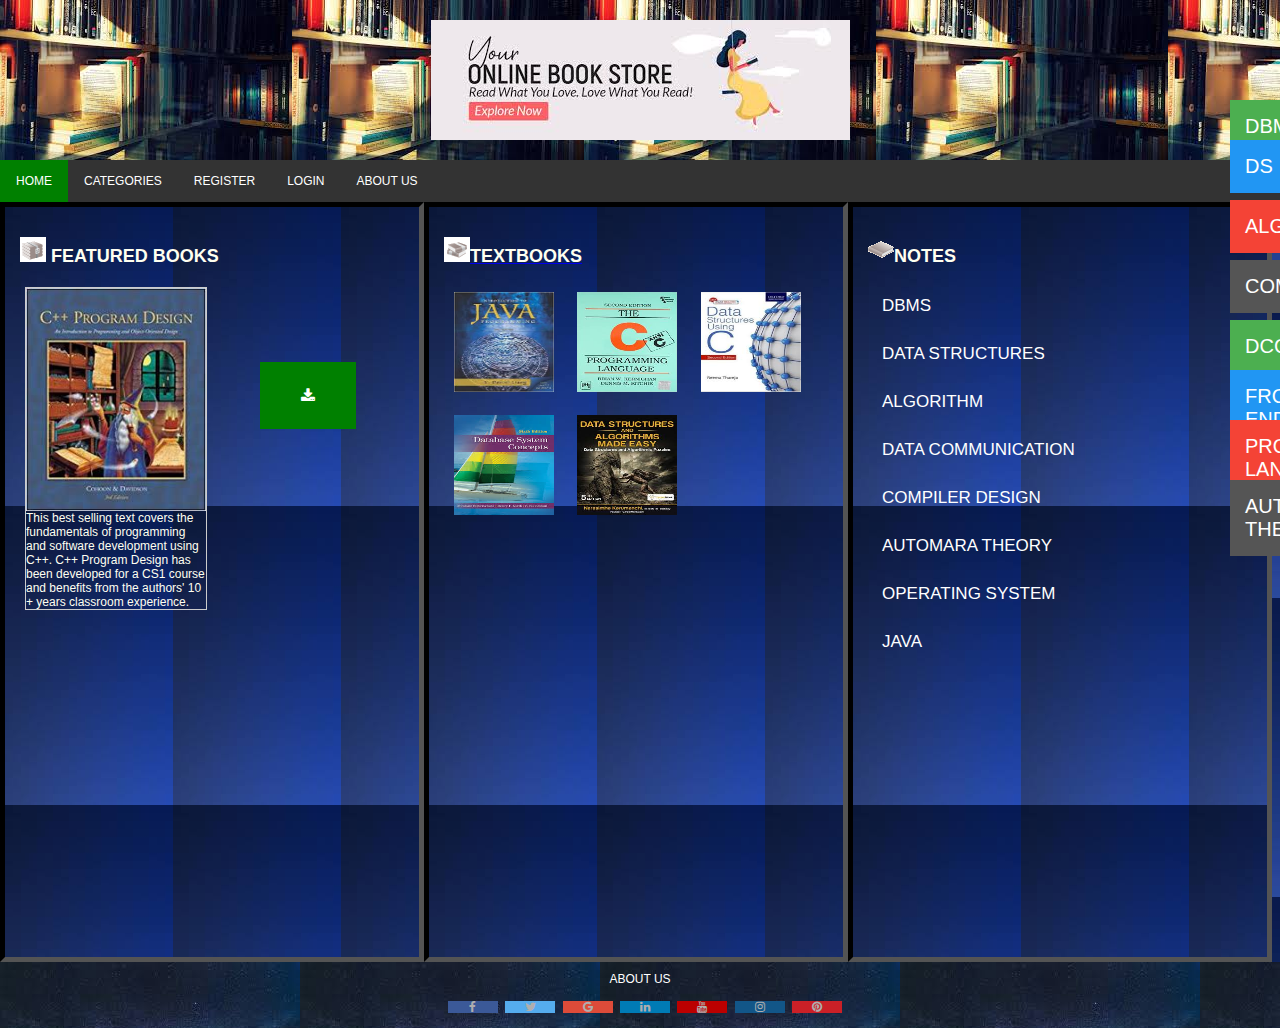
<file: index.html>
<html>
    <head>
        <meta http-equiv="Content-Type" content="text/html; charset=windows-1252" />
        <meta name="viewport" content="width=device-width, initial-scale=1">
        <title>book store</title>
        <link rel="stylesheet" type="text/css" href="style.css" />
        <link rel="stylesheet" href="https://cdnjs.cloudflare.com/ajax/libs/font-awesome/4.7.0/css/font-awesome.min.css">
        
    </head>
    <body >
        <div id=wrap>
            <div class="header">
                
                <a href="index.html">
                <img src="logo.jpg">
                </a>
                
                
            
            </div>
            <div id="menu">
                <ul>
                    <li><a class="active" href="#home">HOME</a></li>
                    <li class="dropdown1"><a  href="dbms.html" class="dropbtn1">CATEGORIES</a>
                      <div class="dropdown-content1">
                        <a href="bscatrgories1.html">PROGRAMMING AND DATA STRUCTURES</a>
                        <a href="bscategories2.html">NETWORKING</a>
                        <a href= "bscategories3.html">ALGORITHM</a>
                        <a href= "bscategories4.html">COMPILERS AND AUTOMATA THEORY</a>
                        <a href= "dbms.html">DATABASE MANAGEMENT SYSTEMS</a>
                      </div>
                    </li>
                    <li><a href="REGISTER.HTML">REGISTER</a></li>
                    <li><a href="login.html">LOGIN</a></li>
                    <li><a href="contactus.html">ABOUT US</a></li>   
                                 
                </ul>
                
            </div> 
            
        </div>  
        
        <div class="row" >
         
      
            <div class="column">
              <h2><img src="bullet1.gif" alt="" title="" /> FEATURED BOOKS </h2>
              <div class="gallery">
                
                  <img src="cohoon.jpg"  width="600" height="400">
                  
                <div class="desc">This best selling text covers the fundamentals of programming and software development using C++. C++ Program Design has been developed for a CS1 course and benefits from the authors' 10 + years classroom experience.</div>
                
              </div>
              
              
              <div class="gallery">
               
                  <img src="dccnwil.jpg"  width="600" height="400">
               
                <div class="desc">Data and Computer Communications, 10e, is a two-time winner of the best Computer Science and Engineering textbook </div>
              </div>
              
              <div class="gallery">
                
                  <img src="dsk.jpg" width="600" height="400">
                
                <div class="desc">Written by Narasimha Karumanchi, the book is an effective solution for complex data structures and algorithms. It contains various data structures and algorithm-related complex problems with appropriate solutions that are useful for readers studying computer science.</div>
              </div>

              <br>

                <div style="text-align:center">
                    <span class="dot"></span> 
                    <span class="dot"></span> 
                    <span class="dot"></span> 
                </div>

                <div class="center">
                  <button class="btn1"><a href="bscatrgories1.html"><i class="fa fa-download"></i></a</button>
                </div>
                
                  
                 
            </div>
            
            <div class="column">
              <h2><img src="bullet2.gif">TEXTBOOKS</h2>
              <div class="dropdown">
                <img src="java.jpg" width="100" height="100">
                <div class="dropdown-content">
                <img src="java.jpg"  width="300" height="200">
                <div class="desc"><a href ="https://www.academia.edu/39285955/Intro_To_Java_Programming_Comprehensive_Version_10th_Edition_by_Y._Daniel_Liang"> CLICK HERE TO DOWNLOAD </a></div>
                </div>
              </div>  
                <div class="dropdown">
                    <img src="c.jpg" width="100" height="100">
                    <div class="dropdown-content">
                    <img src="c.jpg"  width="300" height="200">
                    <div class="desc"><a href="https://docs.google.com/viewer?a=v&pid=sites&srcid=ZGVmYXVsdGRvbWFpbnxhc2hpa2FtYXRpbnxneDo2YmM0ZWYyOTJkMjBlYWNi"> CLICK HERE TO DOWNLOAD </a></div>
                </div>
                </div>
                <div class="dropdown">
                        <img src="ds.jpg" width="100" height="100">
                        <div class="dropdown-content">
                        <img src="ds.jpg"  width="300" height="200">
                        <div class="desc"><a href="https://www.academia.edu/28758384/Data_structures_using_c_2nd_reema_thareja">CLICK HERE TO DOWNLOAD</a></div>
                </div>
                </div>
                <div class="dropdown">
                            <img src="dbms.jpg" width="100" height="100">
                        <div class="dropdown-content">
                            <img src="dbms.jpg"  width="300" height="200">
                            <div class="desc"><a href="http://www.mim.ac.mw/books/Elmasri-Navathe-Fundamentals-of-Database-Systems-5th-Editi.pdf">CLICK HERE TO DOWNLOAD</a></div>
                         </div>
                </div>
                <div class="dropdown">
                  <img src="dsk.jpg" width="100" height="100">
                  <div class="dropdown-content">
                  <img src="dsk.jpg"  width="300" height="200">
                  <div class="desc"><a href="https://www.docdroid.net/ZPfHmS5/data-structures-and-algorithms-narasimha-karumanchi-pdf#page=17">CLICK HERE TO DOWNLOAD</a></div>
               </div>
               
               
      </div>
        
                 
            </div>
            
            <div class="column">
              <h2><img src="bullet3.gif">NOTES</h2>
              <div class="pill-nav">
                <a href="https://www.google.com/url?sa=t&rct=j&q=&esrc=s&source=web&cd=&cad=rja&uact=8&ved=2ahUKEwj3mPmoyeDpAhUmzzgGHaOlA40QFjAAegQIAhAB&url=http%3A%2F%2Fwww.svecw.edu.in%2FDocs%255CITIIBTechIISemLecDBMS.pdf&usg=AOvVaw05PPQbJNHbRSu-odI-Y6VM">DBMS</a>
                <a href="http://www.cs.yale.edu/homes/aspnes/classes/223/notes.pdf">DATA STRUCTURES</a>
                <a href="https://www.google.com/url?sa=t&rct=j&q=&esrc=s&source=web&cd=&cad=rja&uact=8&ved=2ahUKEwii5t3YyeDpAhVoyzgGHfQLD4IQFjAAegQIARAB&url=http%3A%2F%2Fwww.vssut.ac.in%2Flecture_notes%2Flecture1428551222.pdf&usg=AOvVaw1mnS5-jZsTdgdikXTqFzis">ALGORITHM</a>
                <a href="https://www.google.com/url?sa=t&rct=j&q=&esrc=s&source=web&cd=&cad=rja&uact=8&ved=2ahUKEwjZ4InlyeDpAhX8xTgGHXv8DlwQFjAAegQIBBAB&url=https%3A%2F%2Fwww.tutorialspoint.com%2Fdata_communication_computer_network%2Fdata_communication_computer_network_tutorial.pdf&usg=AOvVaw088_P0v_D37oZfYufuNfpu">DATA COMMUNICATION</a>
                <a href="https://www.google.com/url?sa=t&rct=j&q=&esrc=s&source=web&cd=&ved=2ahUKEwjk1a35yeDpAhXy4jgGHU_RCLoQFjAAegQIARAB&url=https%3A%2F%2Flecturenotes.in%2Fsubject%2F67%2Fcompiler-design-cd&usg=AOvVaw03YKPd_Gfq5UYayEIDRWU1">COMPILER DESIGN</a>
                <a href="https://www.google.com/url?sa=t&rct=j&q=&esrc=s&source=web&cd=&cad=rja&uact=8&ved=2ahUKEwigj72VyuDpAhXywzgGHTfLAeAQFjACegQIBBAB&url=http%3A%2F%2Fwww.vssut.ac.in%2Flecture_notes%2Flecture1428551440.pdf&usg=AOvVaw3wWSuNh7P1cpCQnmE0_w3n">AUTOMARA THEORY</a>
                <a href="https://www.google.com/url?sa=t&rct=j&q=&esrc=s&source=web&cd=&cad=rja&uact=8&ved=2ahUKEwjCzZamyuDpAhV0zDgGHQpoA3AQFjACegQIDBAB&url=http%3A%2F%2Fwww.vssut.ac.in%2Flecture_notes%2Flecture1423726024.pdf&usg=AOvVaw0aaENDgNVIkVwufXr6WgPu">OPERATING SYSTEM</a>
                <a href="https://www.google.com/url?sa=t&rct=j&q=&esrc=s&source=web&cd=&cad=rja&uact=8&ved=2ahUKEwifsoKyyuDpAhXBzjgGHbiND4gQFjABegQIARAB&url=https%3A%2F%2Fwww.iitk.ac.in%2Fesc101%2Fshare%2Fdownloads%2Fjavanotes5.pdf&usg=AOvVaw3OaawEvtWs-lC9eSAF4Zuh">JAVA</a>
              </div>
              <div id="mySidenav" class="sidenav">
                <a href="dbms.html" id="about">DBMS</a>
                <a href="bscatrgories.html " id="blog">DS</a>
                <a href="bscategories3.html" id="projects">ALGOIRTHMS</a>
                <a href="bscategories4.html" id="contact">COMPILERS</a>
                <a href="bscategories2.html" id="ABC">DCCN</a>
                <a href="https://www.w3schools.com/css/" id="DEF">FRONT END</a>
                <a href="bscatrgories1.html" id="GHI">PROGRAMMING LANGUAGES</a>
                <a href="bscategories4.html" id="JKL">AUTOMATA THEORY</a>
              </div>

              
              
        </div>
        </div>
        <div class="footer" >
          <div class="popup" onclick="myFunction()">ABOUT US
            <span class="popuptext" id="myPopup"><p>Vartika Chhavi(MCA/10003/18)<br> Nitya Narain(MCA/10018/18)<br>Anjli Xalxo(MCA/10008/18)<p></span>
          </div>
          
          
          <div class="left_footer">
            <a href="#" class="fa fa-facebook"></a>
            <a href="#" class="fa fa-twitter"></a>
            <a href="#" class="fa fa-google"></a>
            <a href="#" class="fa fa-linkedin"></a>
            <a href="#" class="fa fa-youtube"></a>
            <a href="#" class="fa fa-instagram"></a>
            <a href="#" class="fa fa-pinterest"></a>
          </div>
         
        <script>
            var slideIndex = 0;
            showSlides();
            
            function showSlides() {
              var i;
              var slides = document.getElementsByClassName("gallery");
              var dots = document.getElementsByClassName("dot");
              for (i = 0; i < slides.length; i++) {
                slides[i].style.display = "none";  
              }
              slideIndex++;
              if (slideIndex > slides.length) {slideIndex = 1}    
              for (i = 0; i < dots.length; i++) {
                dots[i].className = dots[i].className.replace(" active", "");
              }
              slides[slideIndex-1].style.display = "block";  
              dots[slideIndex-1].className += " active";
              setTimeout(showSlides, 2000); // Change image every 2 seconds
            }
            function myFunction() {
               var popup = document.getElementById("myPopup");
               popup.classList.toggle("show");
            }
        </script>     
                
                
                    
                


</body>


</html>
</file>
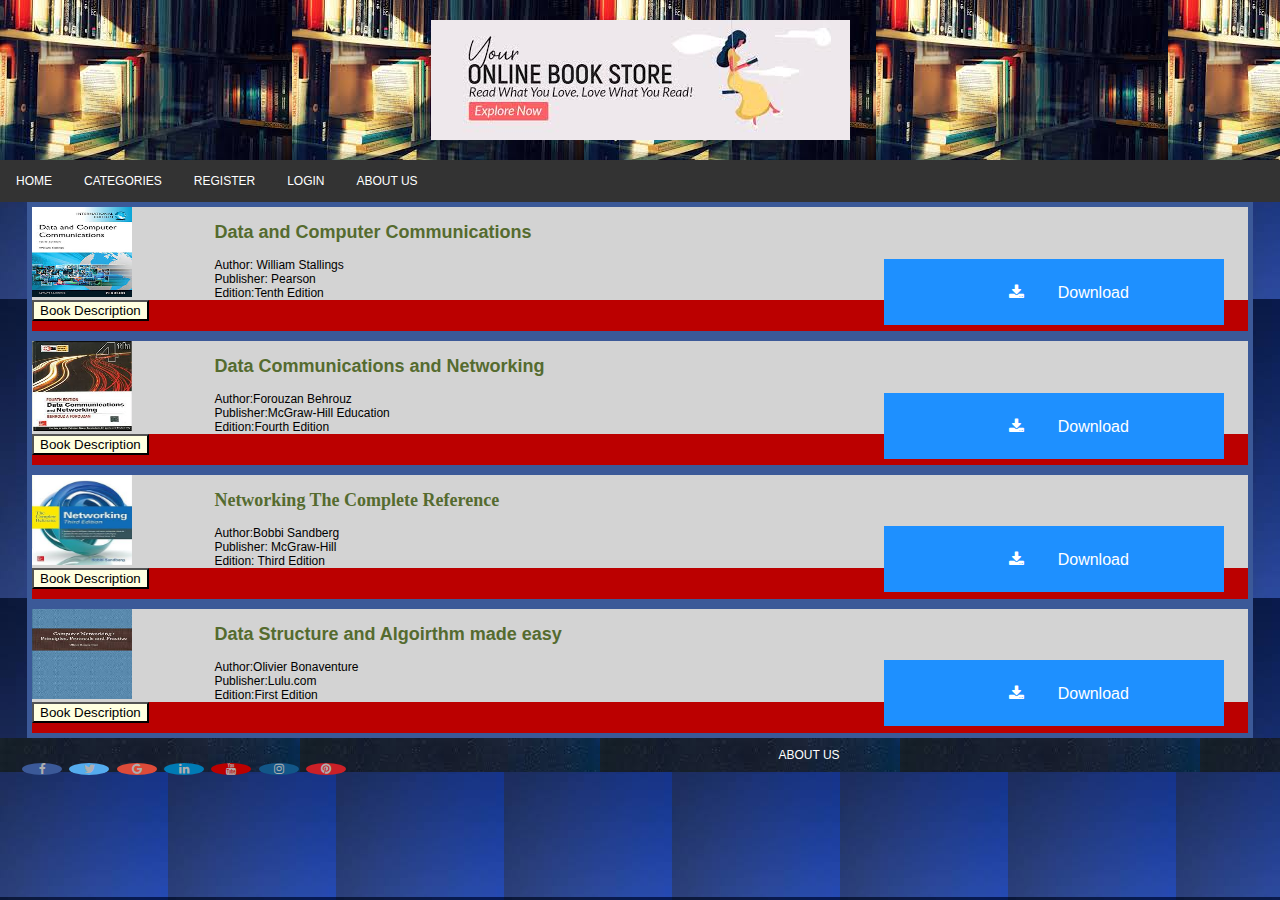
<file: bscategories2.html>
<html>
    <head>
        <meta http-equiv="Content-Type" content="text/html; charset=windows-1252" />
        <meta name="viewport" content="width=device-width,height=device-height initial-scale=1">
        <title>book store</title>
        <link rel="stylesheet" type="text/css" href="style.css" />
        <link rel="stylesheet" type="text/css" href="stylecategories.css" />

        <link rel="stylesheet" href="https://cdnjs.cloudflare.com/ajax/libs/font-awesome/4.7.0/css/font-awesome.min.css">
    </head>
    <body >
        <div id=wrap>
            <div class="header">
               
                <a href="index.html">
                <img src="logo.jpg">
            </a>    
            </div>
            <div id="menu">
                <ul>
                    <li><a href="index.html">HOME</a></li>
                    <li class="dropdown1"><a  href="bscatrgories.html" class="dropbtn1">CATEGORIES</a>
                      <div class="dropdown-content1">
                        <a href="bscatrgories1.html">PROGRAMMING AND DATA STRUCTURES</a>
                        <a class="active "href="bscategories2.html">NETWORKING</a>
                        <a href= "bscategories3.html">ALGORITHM</a>
                        <a href= "bscategories4.html">COMPILERS AND AUTOMATA THEORY</a>
                        <a href= "dbms.html">DATABASE MANAGEMENT SYSTEMS</a>
                      </div>
                    </li>
                    <li><a href="REGISTER.HTML">REGISTER</a></li>
                    <li><a href="login.html">LOGIN</a></li>
                    <li><a href="contactus.html">ABOUT US</a></li>   
                </ul>
            </div>     
        </div>  

               <div class="book">
                 <div class="bimage"><img src="dccnwil.jpg" width="100" height="90" ></div>
                   <div class="bdesc"><h2> Data and Computer Communications</h2> 
                    Author: William Stallings<br>
                    Publisher: Pearson<br>
                    Edition:Tenth Edition  </div>
                  <div class="click"> <button class="bttn" onclick="myFunction1()">Book Description</button>

                    <p id="demo1"></p>
                    
                    <script>
                    function myFunction1() {
                      document.getElementById("demo1").innerHTML = "Comprises of chapters on data communications, data networking and the internet, protocol architecture, transmission media, digital data etc "
                    }
                    </script>
    </div> 
                   <div class="bt"><a href="https://memberfiles.freewebs.com/00/88/103568800/documents/Data.And.Computer.Communications.8e.WilliamStallings.pdf" >
                    <button class="btn" ><i class="fa fa-download"></i> Download</button>
                   </a>
                  </div>
              </div>
                <div class="book">
                  <div class="bimage"><img src="netferozan.jpg" width="100" height="90"></div>
                        <div class="bdesc"><h2> Data Communications and Networking</h2> 
                          Author:Forouzan Behrouz<br>
                          Publisher:McGraw-Hill Education<br>
                          Edition:Fourth Edition  </div>
                        <div class="click"> <button class="bttn" onclick="myFunction2()">Book Description</button>
                          <p id="demo2"></p>
                          
                          <script>
                          function myFunction2() {
                            document.getElementById("demo2").innerHTML = "The book is essential for students specializing in Electrical Engineering and Computer Science Engineering"
                          }
                          </script>
          </div> 
                         <div class="bt"> <a href=" http://widi.lecturer.pens.ac.id/Teori/Komunikasi%20Data/Data%20Communications%20and%20Networking%20By%20Behrouz%20A.Forouzan.pdf">
                          <button class="btn"><i class="fa fa-download"></i> Download</button></a>
                </div>
                </div>
                   <div class="book">
                    <div class="bimage"><img src="netscomplete.jpg" width="100" height="90" ></div>
                      <div class="bdesc"><h2 class="last"> Networking The Complete Reference</h2> 
                       Author:Bobbi Sandberg<br>
                       Publisher: McGraw-Hill<br>
                       Edition: Third Edition  </div>
                     <div class="click"> <button class="bttn" onclick="myFunction3()">Book Description</button>
   
                       <p id="demo3"></p>
                       
                       <script>
                       function myFunction3() {
                         document.getElementById("demo3").innerHTML = "Build and administer high-performance networks of all sizes using the practical information in this detailed resource"
                       }
                       </script>
       </div> 
                      <div class="bt"><a href="http://index-of.co.uk/Networking/Networking%20The%20Complete%20Reference,%20Third%20Edition%20-%20Bobbi%20Sandberg.pdf" >
                       <button class="btn" ><i class="fa fa-download"></i> Download</button>
                      </a>
                     </div>
                    </div>
                    <div class="book">
                    <div class="bimage"><img src="netbona.jpg" width="100" height="90" ></div>
                      <div class="bdesc"><h2>Data Structure and Algoirthm made easy</h2> 
                       Author:Olivier Bonaventure<br>
                       Publisher:Lulu.com<br>
                       Edition:First Edition  </div>
                     <div class="click"> <button class="bttn" onclick="myFunction4()">Book Description</button>
   
                       <p id="demo4"></p>
                       
                       <script>
                       function myFunction4() {
                         document.getElementById("demo4").innerHTML = " This open textbook aims to fill the gap between the open-source implementations and the open-source network specifications "
                       }
                       </script>
       </div> 
                      <div class="bt"><a href=" https://resources.saylor.org/wwwresources/archived/site/wp-content/uploads/2012/02/Computer-Networking-Principles-Bonaventure-1-30-31-OTC1.pdf" >
                       <button class="btn" ><i class="fa fa-download"></i> Download</button>
                      </a>
                     </div>
                    </div>
    
                    <div class="footer" >
                      <div class="popup" onclick="myFunction()">ABOUT US
                        <span class="popuptext" id="myPopup"><p>VARTIKA CHHAVI(MCA/10003/18)<br> NITYA NARAIN(MCA/10018/18)<p></span>
                      </div>
                     
                      
                      <div class="left_footer">
                        <a href="#" class="fa fa-facebook"></a>
                        <a href="#" class="fa fa-twitter"></a>
                        <a href="#" class="fa fa-google"></a>
                        <a href="#" class="fa fa-linkedin"></a>
                        <a href="#" class="fa fa-youtube"></a>
                        <a href="#" class="fa fa-instagram"></a>
                        <a href="#" class="fa fa-pinterest"></a>
                      </div>
                      <script>
                        function myFunction() {
                        var popup = document.getElementById("myPopup");
                        popup.classList.toggle("show");
                        }
                       </script>
                
                
                    
                


</body>


</html>
</file>
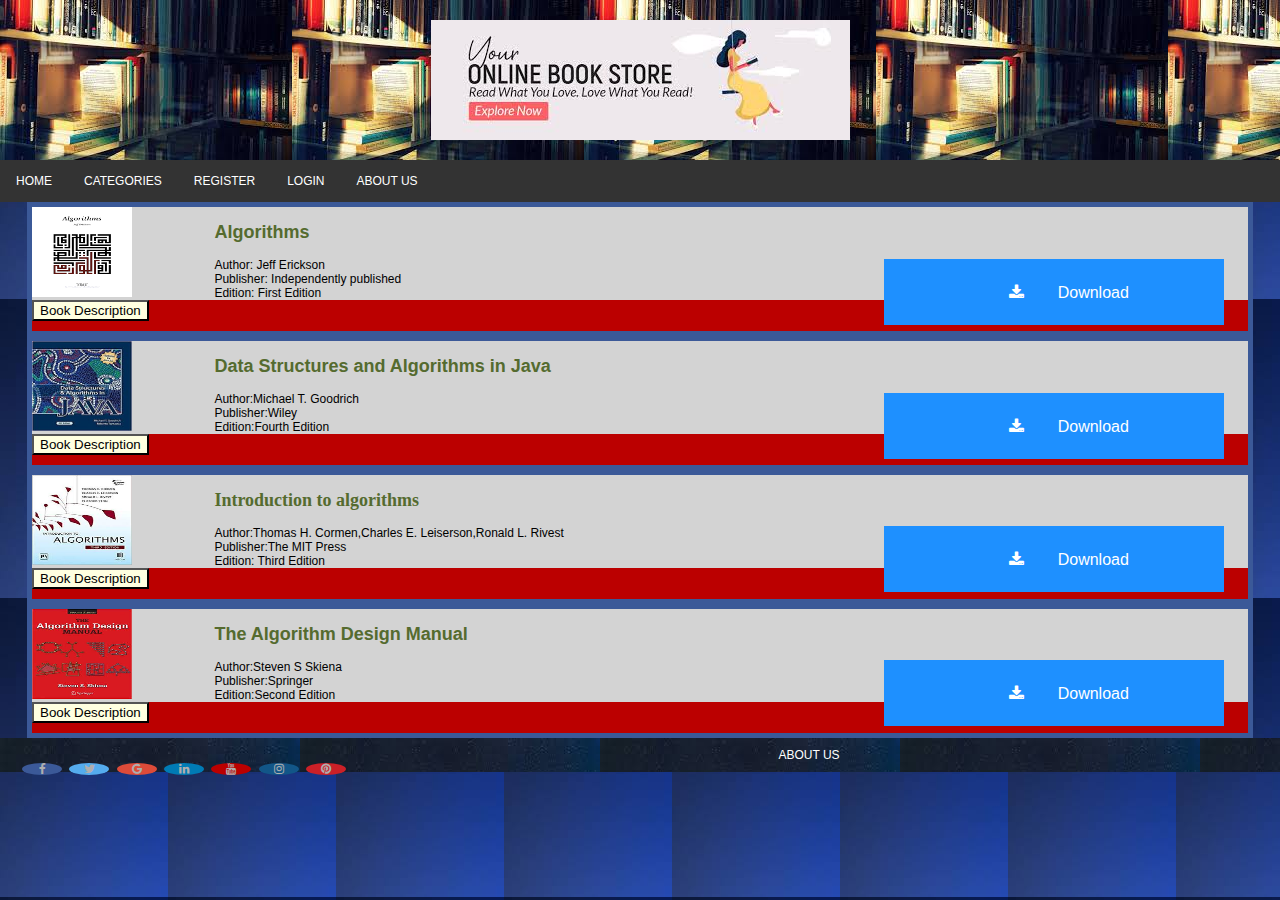
<file: bscategories3.html>
<html>
    <head>
        <meta http-equiv="Content-Type" content="text/html; charset=windows-1252" />
        <meta name="viewport" content="width=device-width, initial-scale=1">
        <title>book store</title>
        <link rel="stylesheet" type="text/css" href="style.css" />
        <link rel="stylesheet" type="text/css" href="stylecategories.css" />

        <link rel="stylesheet" href="https://cdnjs.cloudflare.com/ajax/libs/font-awesome/4.7.0/css/font-awesome.min.css">
    </head>
    <body >
        <div id=wrap>
            <div class="header">
               
                <a href="index.html">
                <img src="logo.jpg">
            </a>    
            </div>
            <div id="menu">
                <ul>
                    <li><a href="index.html">HOME</a></li>
                    <li class="dropdown1"><a  href="bscategories.html" class="dropbtn1">CATEGORIES</a>
                      <div class="dropdown-content1">
                        <a href="bscatrgories1.html">PROGRAMMING AND DATA STRUCTURES</a>
                        <a href="bscategories2.html">NETWORKING</a>
                        <a class="active"href= "bscategories3.html">ALGORITHM</a>
                        <a href= "bscategories4.html">COMPILERS AND AUTOMATA THEORY</a>
                        <a href= "dbms.html">DATABASE MANAGEMENT SYSTEMS</a>
                      </div>
                    </li>
                    <li><a href="REGISTER.HTML">REGISTER</a></li>
                    <li><a href="login.html">LOGIN</a></li>
                    <li><a href="contactus.html">ABOUT US</a></li>   
                </ul>
            </div>     
        </div>  

               <div class="book">
                 <div class="bimage"><img src="algojeff.png" width="100" height="90" ></div>
                   <div class="bdesc"><h2> Algorithms</h2> 
                    Author: Jeff Erickson<br>
                    Publisher: Independently published<br>
                    Edition: First Edition  </div>
                  <div class="click"> <button class="bttn" onclick="myFunction1()">Book Description</button>

                    <p id="demo1"></p>
                    
                    <script>
                    function myFunction1() {
                      document.getElementById("demo1").innerHTML = "This textbook is a wide-ranging, idiosyncratic treatise on the design and analysis of algorithms"
                    }
                    </script>
    </div> 
                   <div class="bt"><a href="https://jeffe.cs.illinois.edu/teaching/algorithms/book/Algorithms-JeffE.pdf" >
                    <button class="btn" ><i class="fa fa-download"></i> Download</button>
                   </a>
                  </div>
              </div>
                <div class="book">
                  <div class="bimage"><img src="algomichel.jpg" width="100" height="90"></div>
                        <div class="bdesc"><h2> Data Structures and Algorithms in Java</h2> 
                          Author:Michael T. Goodrich<br>
                          Publisher:Wiley<br>
                          Edition:Fourth Edition  </div>
                        <div class="click"> <button class="bttn" onclick="myFunction2()">Book Description</button>
                          <p id="demo2"></p>
                          
                          <script>
                          function myFunction2() {
                            document.getElementById("demo2").innerHTML = "Based on the object-oriented paradigm as the framework of choice for the design of data structures"
                          }
                          </script>
          </div> 
                         <div class="bt"> <a href="http://enos.itcollege.ee/~jpoial/algorithms/GT/Data%20Structures%20and%20Algorithms%20in%20Java%20Fourth%20Edition.pdf">
                          <button class="btn"><i class="fa fa-download"></i> Download</button></a>
                </div>
                </div>
                   <div class="book">
                    <div class="bimage"><img src="algocormen.jpg" width="100" height="90" ></div>
                      <div class="bdesc"><h2 class="last">Introduction to algorithms</h2> 
                       Author:Thomas H. Cormen,Charles E. Leiserson,Ronald L. Rivest<br>
                       Publisher:The MIT Press<br>
                       Edition: Third Edition  </div>
                     <div class="click"> <button class="bttn" onclick="myFunction3()">Book Description</button>
   
                       <p id="demo3"></p>
                       
                       <script>
                       function myFunction3() {
                         document.getElementById("demo3").innerHTML = "The book covers a broad range of algorithms in depth, yet makes their design and analysis accessible to all levels of readers"
                       }
                       </script>
       </div> 
                      <div class="bt"><a href="https://edutechlearners.com/download/Introduction_to_algorithms-3rd%20Edition.pdf" >
                       <button class="btn" ><i class="fa fa-download"></i> Download</button>
                      </a>
                     </div>
                    </div>
                    <div class="book">
                    <div class="bimage"><img src="algoskiena.jpg" width="100" height="90" ></div>
                      <div class="bdesc"><h2>The Algorithm Design Manual</h2> 
                       Author:Steven S Skiena<br>
                       Publisher:Springer<br>
                       Edition:Second Edition  </div>
                     <div class="click"> <button class="bttn" onclick="myFunction4()">Book Description</button>
   
                       <p id="demo4"></p>
                       
                       <script>
                       function myFunction4() {
                         document.getElementById("demo4").innerHTML = "Premier practical reference guide to algorithms for programmers, researchers, and students"
                       }
                       </script>
       </div> 
                      <div class="bt"><a href=" http://mimoza.marmara.edu.tr/~msakalli/cse706_12/SkienaTheAlgorithmDesignManual.pdf" >
                       <button class="btn" ><i class="fa fa-download"></i> Download</button>
                      </a>
                     </div>
                    </div>
    
                    <div class="footer" >
                      <div class="popup" onclick="myFunction()">ABOUT US
                        <span class="popuptext" id="myPopup"><p>VARTIKA CHHAVI(MCA/10003/18)<br> NITYA NARAIN(MCA/10018/18)<p></span>
                      </div>
                      
                      
                      <div class="left_footer">
                        <a href="#" class="fa fa-facebook"></a>
                        <a href="#" class="fa fa-twitter"></a>
                        <a href="#" class="fa fa-google"></a>
                        <a href="#" class="fa fa-linkedin"></a>
                        <a href="#" class="fa fa-youtube"></a>
                        <a href="#" class="fa fa-instagram"></a>
                        <a href="#" class="fa fa-pinterest"></a>
                      </div>
                      <script>
                        function myFunction() {
                        var popup = document.getElementById("myPopup");
                        popup.classList.toggle("show");
                        }
                       </script>
                
                
                    
                


</body>


</html>
</file>
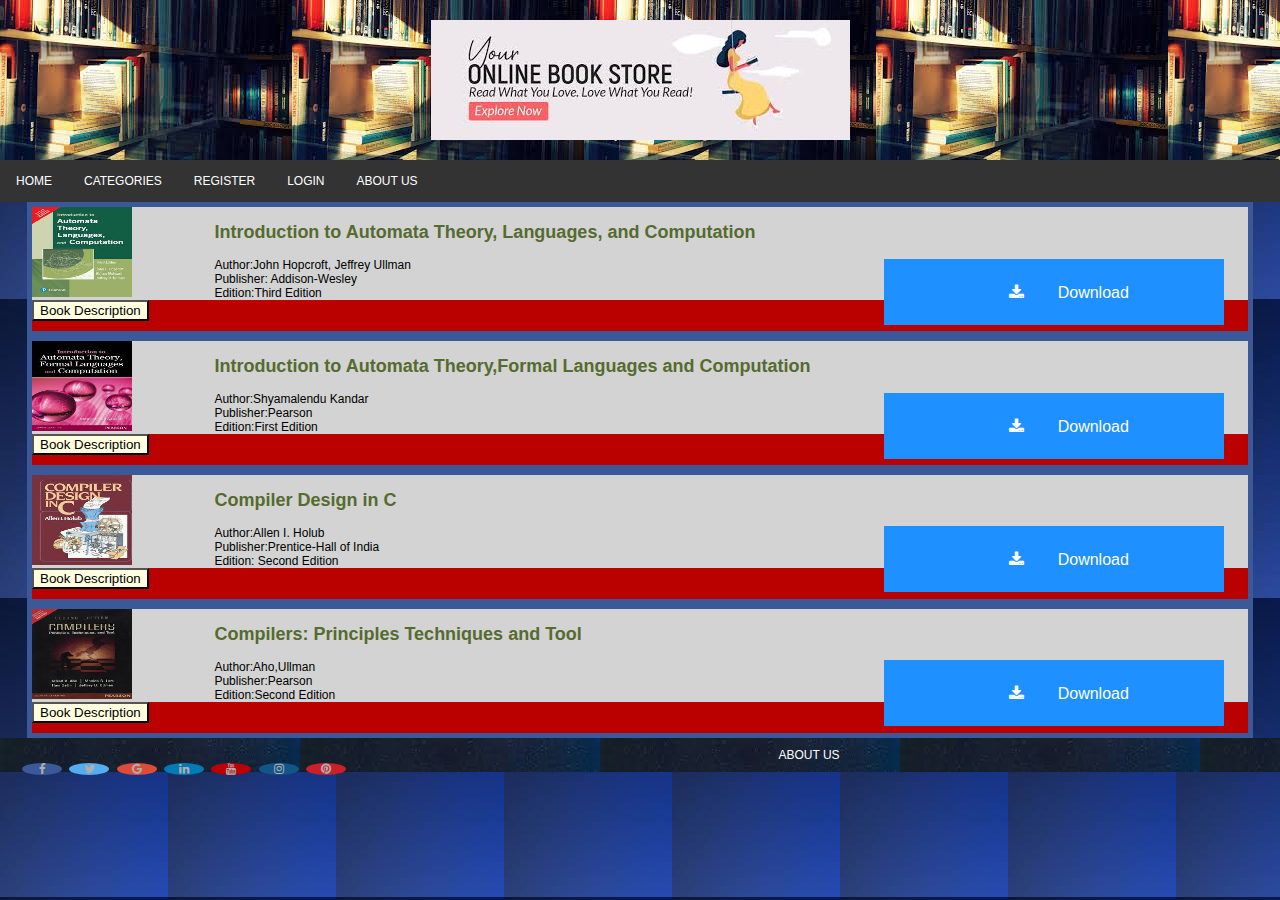
<file: bscategories4.html>
<html>
    <head>
        <meta http-equiv="Content-Type" content="text/html; charset=windows-1252" />
        <meta name="viewport" content="width=device-width, initial-scale=1">
        <title>book store</title>
        <link rel="stylesheet" type="text/css" href="style.css" />
        <link rel="stylesheet" type="text/css" href="stylecategories.css" />

        <link rel="stylesheet" href="https://cdnjs.cloudflare.com/ajax/libs/font-awesome/4.7.0/css/font-awesome.min.css">
    </head>
    <body >
        <div id=wrap>
            <div class="header">
               
                <a href="index.html">
                <img src="logo.jpg">
            </a>    
            </div>
            <div id="menu">
                <ul>
                    <li><a href="index.html">HOME</a></li>
                    <li class="dropdown1"><a  href="bscategories.html" class="dropbtn1">CATEGORIES</a>
                      <div class="dropdown-content1">
                        <a href="bscatrgories1.html">PROGRAMMING AND DATA STRUCTURES</a>
                        <a href="bscategories2.html">NETWORKING</a>
                        <a href= "bscategories3.html">ALGORITHM</a>
                        <a class="active"href= "bscategories4.html">COMPILERS AND AUTOMATA THEORY</a>
                        <a href= "dbms.html">DATABASE MANAGEMENT SYSTEMS</a>
                      </div>
                    </li>
                    <li><a href="REGISTER.HTML">REGISTER</a></li>
                    <li><a href="login.html">LOGIN</a></li>
                    <li><a href="contactus.html">ABOUT US</a></li>   
                </ul>
            </div>     
        </div>  

               <div class="book">
                 <div class="bimage"><img src="autoull.jpg" width="100" height="90" ></div>
                   <div class="bdesc"><h2> Introduction to Automata Theory, Languages, and Computation</h2> 
                    Author:John Hopcroft, Jeffrey Ullman <br>
                    Publisher: Addison-Wesley<br>
                    Edition:Third Edition  </div>
                  <div class="click"> <button class="bttn" onclick="myFunction1()">Book Description</button>

                    <p id="demo1"></p>
                    
                    <script>
                    function myFunction1() {
                      document.getElementById("demo1").innerHTML = "Present theoretical concepts in a concise and straightforward manner with the increase of hands-on, practical applications"
                    }
                    </script>
    </div> 
                   <div class="bt"><a href="https://cglab.ca/~michiel/TheoryOfComputation/TheoryOfComputation.pdf" >
                    <button class="btn" ><i class="fa fa-download"></i> Download</button>
                   </a>
                  </div>
              </div>
                <div class="book">
                  <div class="bimage"><img src="compi.jpg" width="100" height="90"></div>
                        <div class="bdesc"><h2>Introduction to Automata Theory,Formal Languages and Computation</h2> 
                          Author:Shyamalendu Kandar<br>
                          Publisher:Pearson<br>
                          Edition:First Edition  </div>
                        <div class="click"> <button class="bttn" onclick="myFunction2()">Book Description</button>
                          <p id="demo2"></p>
                          
                          <script>
                          function myFunction2() {
                            document.getElementById("demo2").innerHTML = "The book has a simplistic approach to topics like automata theory, formal languages and theory of computation and explains them exhaustively"
                          }
                          </script>
          </div> 
                         <div class="bt"> <a href="https://www.pearsoned.co.in/prc/book/shyamalendu-kandar-introduction-automata-theory-formal-languages-computation-1e--1/9788131793510">
                          <button class="btn"><i class="fa fa-download"></i> Download</button></a>
                </div>
                </div>
                   <div class="book">
                    <div class="bimage"><img src="coallen.jpg" width="100" height="90" ></div>
                      <div class="bdesc"><h2>Compiler Design in C</h2> 
                       Author:Allen I. Holub<br>
                       Publisher:Prentice-Hall of India<br>
                       Edition: Second Edition  </div>
                     <div class="click"> <button class="bttn" onclick="myFunction3()">Book Description</button>
   
                       <p id="demo3"></p>
                       
                       <script>
                       function myFunction3() {
                         document.getElementById("demo3").innerHTML = "Introduces the basics of compiler design using C"
                       }
                       </script>
       </div> 
                      <div class="bt"><a href="https://holub.com/goodies/compiler/compilerDesignInC.pdf" >
                       <button class="btn" ><i class="fa fa-download"></i> Download</button>
                      </a>
                     </div>
                    </div>
                      <div class="book">
                    <div class="bimage"><img src="coullman.jpg" width="100" height="90" ></div>
                      <div class="bdesc"><h2>Compilers: Principles Techniques and Tool</h2> 
                       Author:Aho,Ullman<br>
                       Publisher:Pearson<br>
                       Edition:Second Edition  </div>
                     <div class="click"> <button class="bttn" onclick="myFunction4()">Book Description</button>
   
                       <p id="demo4"></p>
                       
                       <script>
                       function myFunction4() {
                         document.getElementById("demo4").innerHTML = "The books comes with a complete front end and finding linearly independent solutions so as to have a better understanding of the subject."
                       }
                       </script>
       </div> 
                      <div class="bt"><a href="http://ce.sharif.edu/courses/94-95/1/ce414-2/resources/root/Text%20Books/Compiler%20Design/Alfred%20V.%20Aho,%20Monica%20S.%20Lam,%20Ravi%20Sethi,%20Jeffrey%20D.%20Ullman-Compilers%20-%20Principles,%20Techniques,%20and%20Tools-Pearson_Addison%20Wesley%20(2006).pdf" >
                       <button class="btn" ><i class="fa fa-download"></i> Download</button>
                      </a>
                     </div>
                    </div>
    
                    <div class="footer" >
                      <div class="popup" onclick="myFunction()">ABOUT US
                        <span class="popuptext" id="myPopup"><p>VARTIKA CHHAVI(MCA/10003/18)<br> NITYA NARAIN(MCA/10018/18)<p></span>
                      </div>
                      
                      
                      <div class="left_footer">
                        <a href="#" class="fa fa-facebook"></a>
                        <a href="#" class="fa fa-twitter"></a>
                        <a href="#" class="fa fa-google"></a>
                        <a href="#" class="fa fa-linkedin"></a>
                        <a href="#" class="fa fa-youtube"></a>
                        <a href="#" class="fa fa-instagram"></a>
                        <a href="#" class="fa fa-pinterest"></a>
                      </div>
                      <script>
                        function myFunction() {
                        var popup = document.getElementById("myPopup");
                        popup.classList.toggle("show");
                        }
                       </script>
                
                
                    
                


</body>


</html>
</file>
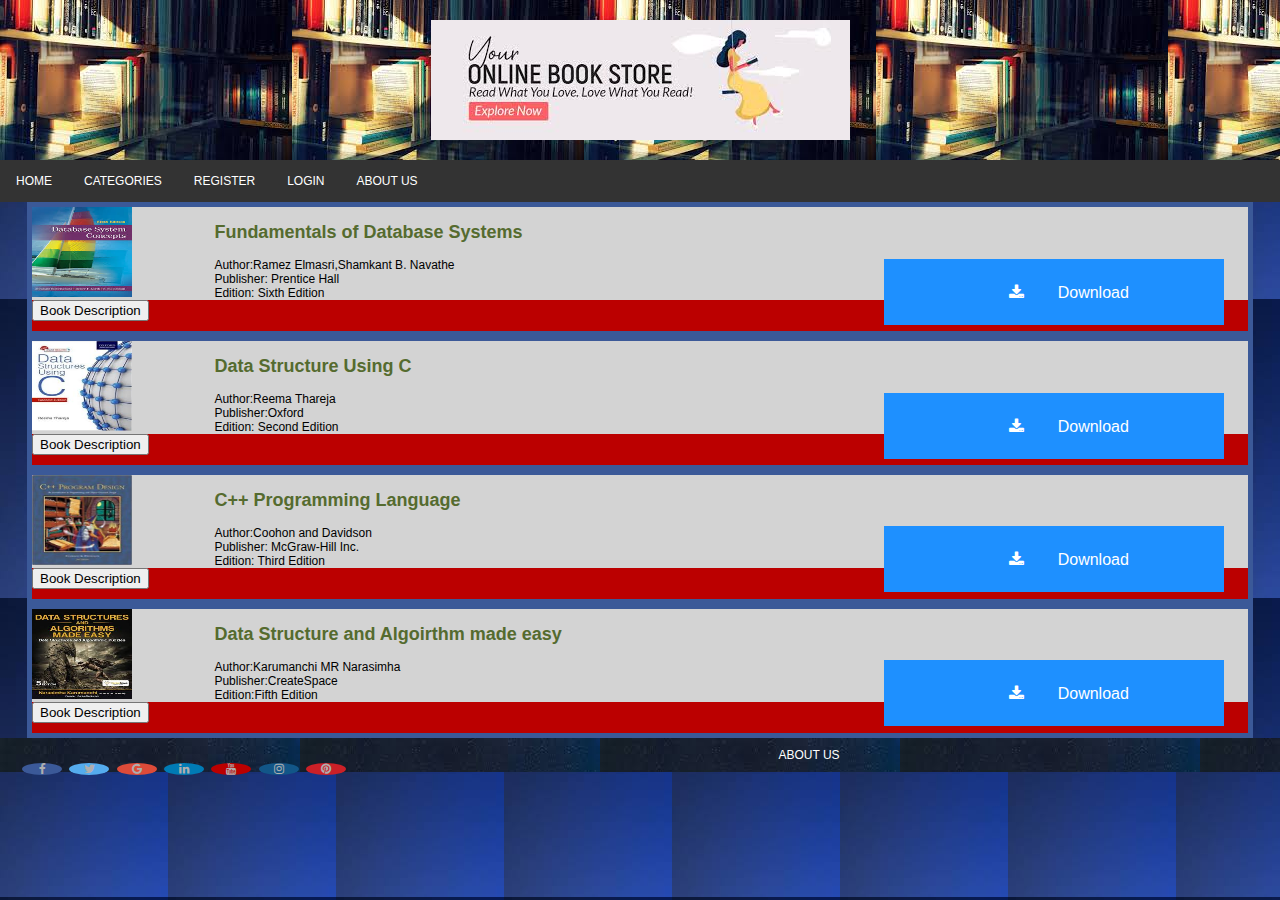
<file: bscatrgories.html>
<html>
    <head>
        <meta http-equiv="Content-Type" content="text/html; charset=windows-1252" />
        <meta name="viewport" content="width=device-width, initial-scale=1">
        <title>book store</title>
        <link rel="stylesheet" type="text/css" href="style.css" />
        <link rel="stylesheet" type="text/css" href="stylecategories.css" />

        <link rel="stylesheet" href="https://cdnjs.cloudflare.com/ajax/libs/font-awesome/4.7.0/css/font-awesome.min.css">
    </head>
    <body >
        <div id=wrap>
            <div class="header">
               
                <a href="index.html">
                <img src="logo.jpg">
            </a>    
            </div>
            <div id="menu">
                <ul>
                    <li><a href="index.html">HOME</a></li>
                    <li class="dropdown1"><a  href="bscategories.html" class="dropbtn1">CATEGORIES</a>
                      <div class="dropdown-content1">
                        <a href="bscatrgories1.html">PROGRAMMING AND DATA STRUCTURES</a>
                        <a href="bscategories2.html">NETWORKING</a>
                        <a href= "bscategories3.html">ALGORITHM</a>
                        <a href= "bscategories4.html">COMPILERS AND AUTOMATA THEORY</a>
                        <a href= "dbms.html">DATABASE MANAGEMENT SYSTEMS</a>
                      </div>
                    </li>
                    <li><a href="REGISTER.HTML">REGISTER</a></li>
                    <li><a href="login.html">LOGIN</a></li>
                    <li><a href="contactus.html">ABOUT US</a></li>   
                </ul>
            </div>     
        </div>  

               <div class="book">
                 <div class="bimage"><img src="dbms.jpg" width="100" height="90" ></div>
                   <div class="bdesc"><h2>Fundamentals of Database Systems</h2> 
                    Author:Ramez Elmasri,Shamkant B. Navathe<br>
                    Publisher: Prentice Hall<br>
                    Edition: Sixth Edition  </div>
                  <div class="click"> <button onclick="myFunction1()">Book Description</button>

                    <p id="demo1"></p>
                    
                    <script>
                    function myFunction1() {
                      document.getElementById("demo1").innerHTML = " Introduce databases, their typical users, and DBMS concepts, terminology, and architecture."
                    }
                    </script>
    </div> 
                   <div class="bt"><a href="https://www.google.com/url?sa=t&rct=j&q=&esrc=s&source=web&cd=&cad=rja&uact=8&ved=2ahUKEwijybSr9eLpAhXxzzgGHYReDaIQFjAAegQIAhAB&url=http%3A%2F%2Fwww.mim.ac.mw%2Fbooks%2FElmasri-Navathe-Fundamentals-of-Database-Systems-5th-Editi.pdf&usg=AOvVaw12ibu30aCfm6GBHcfNQQ46" >
                    <button class="btn" ><i class="fa fa-download"></i> Download</button>
                   </a>
                  </div>
              </div>
                <div class="book">
                  <div class="bimage"><img src="ds.jpg" width="100" height="90"></div>
                        <div class="bdesc"><h2>Data Structure Using C</h2> 
                          Author:Reema Thareja<br>
                          Publisher:Oxford<br>
                          Edition: Second Edition  </div>
                        <div class="click"> <button onclick="myFunction2()">Book Description</button>
                          <p id="demo2"></p>
                          
                          <script>
                          function myFunction2() {
                            document.getElementById("demo2").innerHTML = "Provide the abstract concepts of data structures as well as its implementation in C ."
                          }
                          </script>
          </div> 
                         <div class="bt"> <a href="http://masterraghu.com/subjects/Datastructures/ebooks/rema%20thareja.pdf">
                          <button class="btn"><i class="fa fa-download"></i> Download</button></a>
                </div>
                </div>
                   <div class="book">
                    <div class="bimage"><img src="cohoon.jpg" width="100" height="90" ></div>
                      <div class="bdesc"><h2>C++ Programming Language</h2> 
                       Author:Coohon and Davidson<br>
                       Publisher: McGraw-Hill Inc.<br>
                       Edition: Third Edition  </div>
                     <div class="click"> <button onclick="myFunction3()">Book Description</button>
   
                       <p id="demo3"></p>
                       
                       <script>
                       function myFunction3() {
                         document.getElementById("demo3").innerHTML = "Present the complete guide to ANSI standard C++ language programming"
                       }
                       </script>
                    </div> 
                      <div class="bt"><a href="https://www.scribd.com/doc/55618023/c" >
                       <button class="btn" ><i class="fa fa-download"></i> Download</button>
                      </a>
                     </div>
                    </div>
                    <div class="book">
                    <div class="bimage"><img src="dsk.jpg" width="100" height="90" ></div>
                      <div class="bdesc"><h2>Data Structure and Algoirthm made easy</h2> 
                       Author:Karumanchi MR Narasimha<br>
                       Publisher:CreateSpace<br>
                       Edition:Fifth Edition  </div>
                     <div class="click"> <button onclick="myFunction4()">Book Description</button>
   
                       <p id="demo4"></p>
                       
                       <script>
                       function myFunction4() {
                         document.getElementById("demo4").innerHTML = "comprises chapters on recursion and backtracking, linked lists, stacks, queues etc"
                       }
                       </script>
       </div> 
                      <div class="bt"><a href="https://www.docdroid.net/ZPfHmS5/data-structures-and-algorithms-narasimha-karumanchi-pdf#page=17" >
                       <button class="btn" ><i class="fa fa-download"></i> Download</button>
                      </a>
                     </div>
                    </div>
    
                    <div class="footer" >
                      <div class="popup" onclick="myFunction()">ABOUT US
                        <span class="popuptext" id="myPopup"><p>VARTIKA CHHAVI(MCA/10003/18)<br> NITYA NARAIN(MCA/10018/18)<p></span>
                      </div>
                      
                      
                      <div class="left_footer">
                        <a href="#" class="fa fa-facebook"></a>
                        <a href="#" class="fa fa-twitter"></a>
                        <a href="#" class="fa fa-google"></a>
                        <a href="#" class="fa fa-linkedin"></a>
                        <a href="#" class="fa fa-youtube"></a>
                        <a href="#" class="fa fa-instagram"></a>
                        <a href="#" class="fa fa-pinterest"></a>
                      </div>
                      <script>
                        function myFunction() {
                        var popup = document.getElementById("myPopup");
                        popup.classList.toggle("show");
                        }
                       </script>
                
                
                    
                


</body>


</html>
</file>
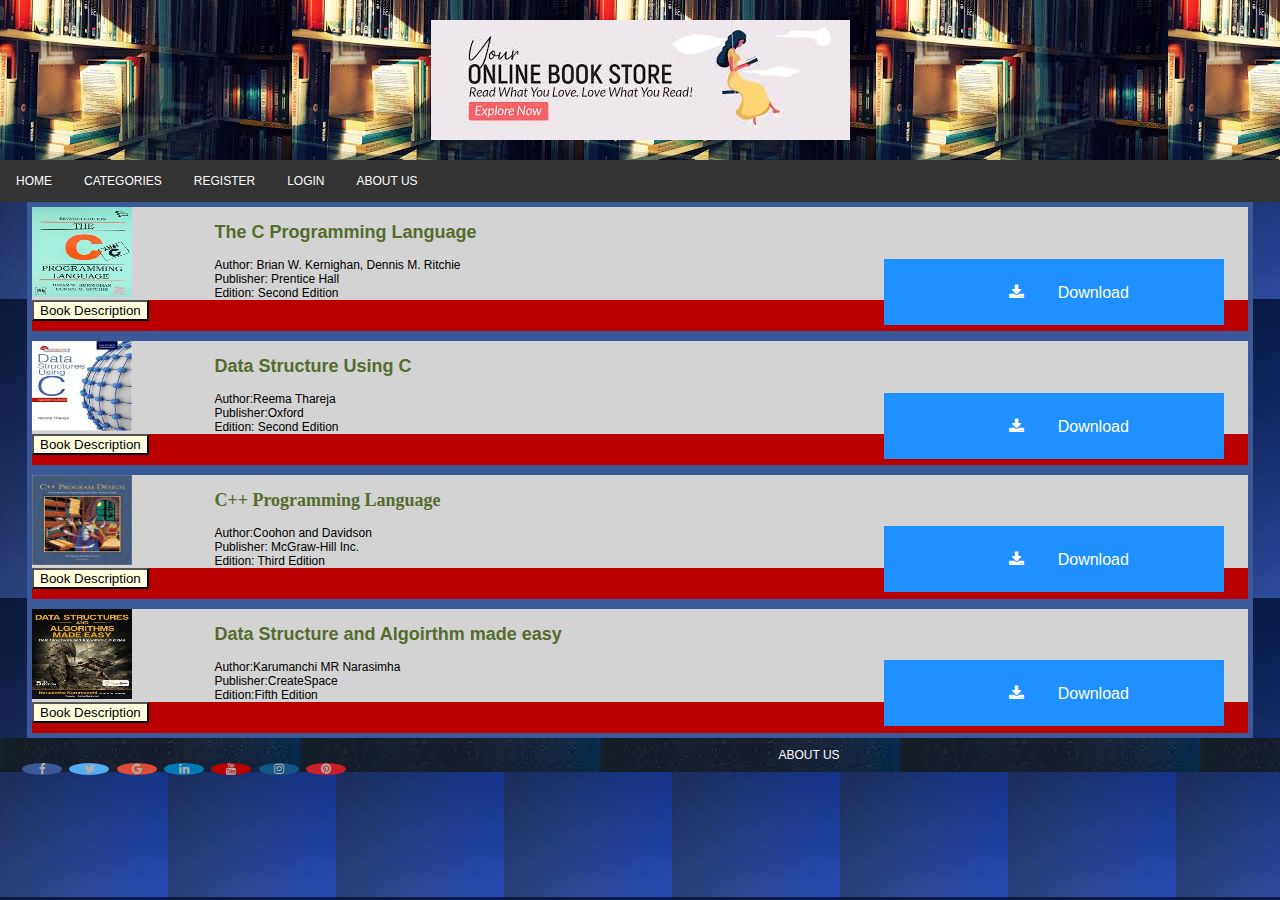
<file: bscatrgories1.html>
<html>
    <head>
        <meta http-equiv="Content-Type" content="text/html; charset=windows-1252" />
        <meta name="viewport" content="width=device-width, initial-scale=1">
        <title>book store</title>
        <link rel="stylesheet" type="text/css" href="style.css" />
        <link rel="stylesheet" type="text/css" href="stylecategories.css" />

        <link rel="stylesheet" href="https://cdnjs.cloudflare.com/ajax/libs/font-awesome/4.7.0/css/font-awesome.min.css">
    </head>
    <body >
        <div id=wrap>
            <div class="header">
               
                <a href="index.html">
                <img src="logo.jpg">
            </a>    
            </div>
            <div id="menu">
                <ul>
                    <li><a href="index.html">HOME</a></li>
                    <li class="dropdown1"><a  href="bscategories1.html" class="dropbtn1">CATEGORIES</a>
                      <div class="dropdown-content1">
                        <a class="active"href="bscatrgories1.html">PROGRAMMING AND DATA STRUCTURES</a>
                        <a href="bscategories2.html">NETWORKING</a>
                        <a href= "bscategories3.html">ALGORITHM</a>
                        <a href= "bscategories4.html">COMPILERS AND AUTOMATA THEORY</a>
                        <a href= "dbms.html">DATABASE MANAGEMENT SYSTEMS</a>
                      </div>
                    </li>
                    <li><a href="REGISTER.HTML">REGISTER</a></li>
                    <li><a href="login.html">LOGIN</a></li>
                    <li><a href="contactus.html">ABOUT US</a></li>   
                </ul>
            </div>     
        </div>  

               <div class="book">
                 <div class="bimage"><img src="c.jpg" width="100" height="90" ></div>
                   <div class="bdesc"><h2>The C Programming Language</h2> 
                    Author: Brian W. Kernighan, Dennis M. Ritchie<br>
                    Publisher: Prentice Hall<br>
                    Edition: Second Edition  </div>
                  <div class="click"> <button class="bttn" onclick="myFunction1()">Book Description</button>

                    <p id="demo1"></p>
                    
                    <script>
                    function myFunction1() {
                      document.getElementById("demo1").innerHTML = "Present the complete guide to ANSI standard C language programming"
                    }
                    </script>
    </div> 
                   <div class="bt"><a href="http://www2.cs.uregina.ca/~hilder/cs833/Other%20Reference%20Materials/The%20C%20Programming%20Language.pdf" >
                    <button class="btn" ><i class="fa fa-download"></i> Download</button>
                   </a>
                  </div>
              </div>
                <div class="book">
                  <div class="bimage"><img src="ds.jpg" width="100" height="90"></div>
                        <div class="bdesc"><h2>Data Structure Using C</h2> 
                          Author:Reema Thareja<br>
                          Publisher:Oxford<br>
                          Edition: Second Edition  </div>
                        <div class="click"> <button class="bttn" onclick="myFunction2()">Book Description</button>
                          <p id="demo2"></p>
                          
                          <script>
                          function myFunction2() {
                            document.getElementById("demo2").innerHTML = "Provide the abstract concepts of data structures as well as its implementation in C ."
                          }
                          </script>
          </div> 
                         <div class="bt"> <a href="http://masterraghu.com/subjects/Datastructures/ebooks/rema%20thareja.pdf">
                          <button class="btn"><i class="fa fa-download"></i> Download</button></a>
                </div>
                </div>
                   <div class="book">
                    <div class="bimage"><img src="cohoon.jpg" width="100" height="90" ></div>
                      <div class="bdesc"><h2 class="last">C++ Programming Language</h2> 
                       Author:Coohon and Davidson<br>
                       Publisher: McGraw-Hill Inc.<br>
                       Edition: Third Edition  </div>
                     <div class="click"> <button class="bttn" onclick="myFunction3()">Book Description</button>
   
                       <p id="demo3"></p>
                       
                       <script>
                       function myFunction3() {
                         document.getElementById("demo3").innerHTML = "Present the complete guide to ANSI standard C++ language programming"
                       }
                       </script>
       </div> 
                      <div class="bt"><a href="https://www.scribd.com/doc/55618023/c" >
                       <button class="btn" ><i class="fa fa-download"></i> Download</button>
                      </a>
                     </div>
                    </div>
                    <div class="book">
                    <div class="bimage"><img src="dsk.jpg" width="100" height="90" ></div>
                      <div class="bdesc"><h2>Data Structure and Algoirthm made easy</h2> 
                       Author:Karumanchi MR Narasimha<br>
                       Publisher:CreateSpace<br>
                       Edition:Fifth Edition  </div>
                     <div class="click"> <button class="bttn" onclick="myFunction4()">Book Description</button>
   
                       <p id="demo4"></p>
                       
                       <script>
                       function myFunction4() {
                         document.getElementById("demo4").innerHTML = "Comprises chapters on recursion and backtracking, linked lists, stacks, queues etc"
                       }
                       </script>
       </div> 
                      <div class="bt"><a href="https://www.docdroid.net/ZPfHmS5/data-structures-and-algorithms-narasimha-karumanchi-pdf#page=17" >
                       <button class="btn" ><i class="fa fa-download"></i> Download</button>
                      </a>
                     </div>
                    </div>
    
                    <div class="footer" >
                      <div class="popup" onclick="myFunction()">ABOUT US
                        <span class="popuptext" id="myPopup"><p>VARTIKA CHHAVI(MCA/10003/18)<br> NITYA NARAIN(MCA/10018/18)<p></span>
                      </div>
                     
                      
                      <div class="left_footer">
                        <a href="#" class="fa fa-facebook"></a>
                        <a href="#" class="fa fa-twitter"></a>
                        <a href="#" class="fa fa-google"></a>
                        <a href="#" class="fa fa-linkedin"></a>
                        <a href="#" class="fa fa-youtube"></a>
                        <a href="#" class="fa fa-instagram"></a>
                        <a href="#" class="fa fa-pinterest"></a>
                      </div>
                      <script>
                        function myFunction() {
                        var popup = document.getElementById("myPopup");
                        popup.classList.toggle("show");
                        }
                       </script>
                
                
                    
                


</body>


</html>
</file>
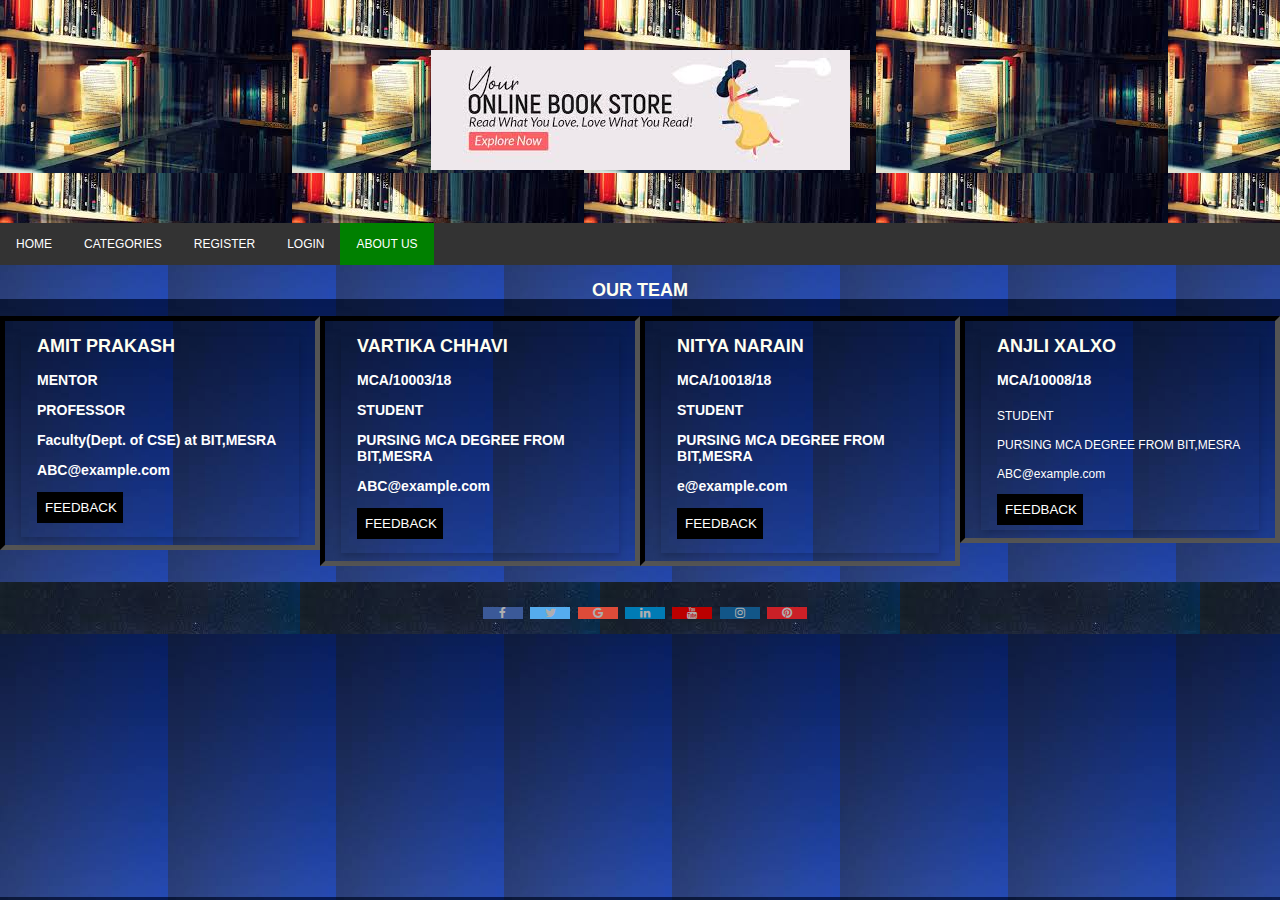
<file: contactus.html>
<!DOCTYPE html>
<html>
<head>
<meta name="viewport" content="width=device-width, initial-scale=1">
<link rel="stylesheet" type="text/css" href="style.css" />
<link rel="stylesheet" href="https://cdnjs.cloudflare.com/ajax/libs/font-awesome/4.7.0/css/font-awesome.min.css">
<style>
body {
  font-family: Arial, Helvetica, sans-serif;
  margin: 0;
  background-color:black;
}

html {
  box-sizing: border-box;
}

*, *:before, *:after {
  box-sizing: inherit;
}

.column {
  float: left;
  width:25%;
  margin-bottom: 16px;
  padding: 0 8px;
}

.card {
  box-shadow: 0 4px 8px 0 rgba(0, 0, 0, 0.2);
  margin: 8px;
}

.about-section {
  padding: 50px;
  text-align: center;
  background-color: #474e5d;
  background-image: url("download.jpg");
  color: white;
}

.container {
  padding: 0 16px;
}

.container::after, .row::after {
  content: "";
  clear: both;
  display: table;
}

.title {
  color:white;
}

.button {
  border: none;
  outline: 0;
  display: inline-block;
  padding: 8px;
  color: white;
  background-color:black;
  text-align: center;
  cursor: pointer;
  width:35%;
}

.button:hover {
  background-color: #555;
}

@media screen and (max-width: 650px) {
  .column {
    width: 100%;
    display: block;
  }
}
.about us {
        background-image:url(download.jpg);
        text-align: center;
        padding: 20px;
      }
  h3{
    color:white;
  }
 .card p
  {
    color:white;
  }

      
</style>
</head>
<body>

<div class="about-section">
    <a href="index.html">
        <img src="logo.jpg">
        </a>
    
    
    </div>
    <div id="menu">
        <ul>
            <li><a href="index.html">HOME</a></li>
            <li class="dropdown1"><a href="#news" class="dropbtn1">CATEGORIES</a>
              <div class="dropdown-content1">
                <a href="bscatrgories1.html">PROGRAMMING AND DATA STRUCTURES</a>
                        <a href="bscategories2.html">NETWORKING</a>
                        <a href= "bscategories3.html">ALGORITHM</a>
                        <a href= "bscategories4.html">COMPILERS AND AUTOMATA THEORY</a>
                        <a href= "dbms.html">DATABASE MANAGEMENT SYSTEMS</a>
              </div>
            </li>
            <li><a href="REGISTER.HTML">REGISTER</a></li>
            <li><a href="login.html">LOGIN</a></li>
            <li><a class="active" href="#about">ABOUT US</a></li>                    
        </ul>
        
    </div> 
    
</div>  
</div>

<h2 style="text-align:center">OUR TEAM</h2>
<div class="row">
  <div class="column">
    <div class="card">
      
      <div class="container">
        <h2>AMIT PRAKASH</h2>
        <h3>MENTOR</h3>
        <h3> PROFESSOR</h3>
        <h3>Faculty(Dept. of CSE) at BIT,MESRA</h3>
        <h3>ABC@example.com</h3>
        <h3><button class="button">FEEDBACK</button></h3>
      </div>
    </div>
  </div>
  <div class="column">
    <div class="card">
      
      <div class="container">
        <h2>VARTIKA CHHAVI</h2>
        <h3>MCA/10003/18</h3>
        <h3>STUDENT</h3>
        <h3>PURSING MCA DEGREE FROM BIT,MESRA</h3>
        <h3>ABC@example.com</h3>
        <h3><button class="button">FEEDBACK</button></h3>
      </div>
    </div>
  </div>

  <div class="column">
    <div class="card">
      
      <div class="container">
        <h2>NITYA NARAIN</h2>
        <h3>MCA/10018/18</h3>
        <h3>STUDENT</h3>
        
        <h3>PURSING MCA DEGREE FROM BIT,MESRA</h3>
        <h3>e@example.com</h3>
        <h3><button class="button">FEEDBACK</button></h3>
      </div>
    </div>
  </div>
  <div class="column">
    <div class="card">
      
      <div class="container">
        <h2>ANJLI XALXO</h2>
        <h3>MCA/10008/18</h3>
        <p class="title">STUDENT</p>
        <p>PURSING MCA DEGREE FROM BIT,MESRA</p>
        <p>ABC@example.com</p>
        <p><button class="button">FEEDBACK</button></p>
      </div>
    </div>
  </div>
 
  </div>
  <div class="footer" >
    
    
    <div class="left_footer">
      <a href="#" class="fa fa-facebook"></a>
      <a href="#" class="fa fa-twitter"></a>
      <a href="#" class="fa fa-google"></a>
      <a href="#" class="fa fa-linkedin"></a>
      <a href="#" class="fa fa-youtube"></a>
      <a href="#" class="fa fa-instagram"></a>
      <a href="#" class="fa fa-pinterest"></a>
    </div>
</div>

</body>
</html>
</file>
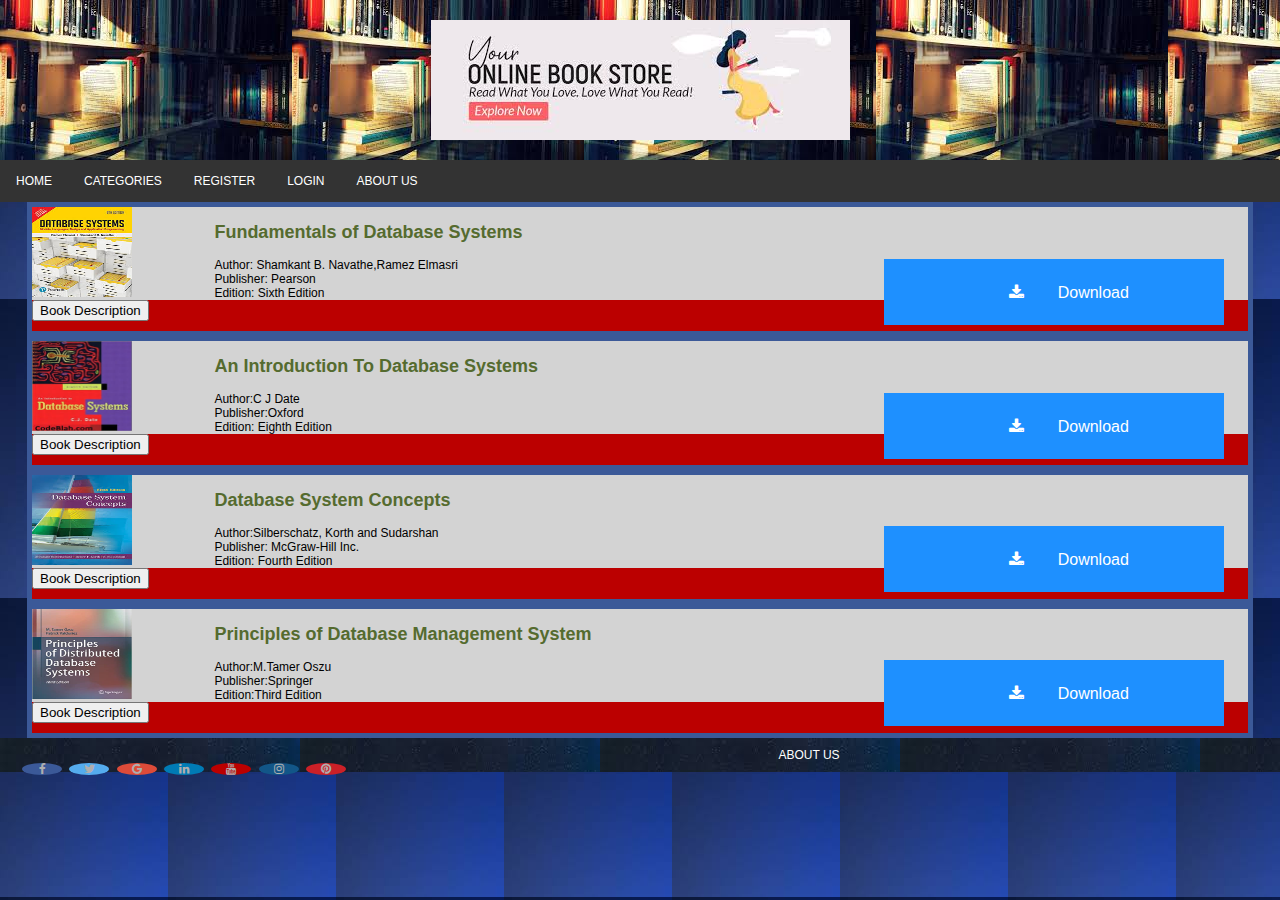
<file: dbms.html>
<html>
    <head>
        <meta http-equiv="Content-Type" content="text/html; charset=windows-1252" />
        <meta name="viewport" content="width=device-width, initial-scale=1">
        <title>book store</title>
        <link rel="stylesheet" type="text/css" href="style.css" />
        <link rel="stylesheet" type="text/css" href="stylecategories.css" />

        <link rel="stylesheet" href="https://cdnjs.cloudflare.com/ajax/libs/font-awesome/4.7.0/css/font-awesome.min.css">
    </head>
    <body >
        <div id=wrap>
            <div class="header">
               
                <a href="index.html">
                <img src="logo.jpg">
            </a>    
            </div>
            <div id="menu">
                <ul>
                    <li><a href="index.html">HOME</a></li>
                    <li class="dropdown1"><a  href="#news" class="dropbtn1">CATEGORIES</a>
                      <div class="dropdown-content1">
                        <a href="bscatrgories1.html">PROGRAMMING AND DATA STRUCTURES</a>
                        <a href="bscategories2.html">NETWORKING</a>
                        <a href= "bscategories3.html">ALGORITHM</a>
                        <a href= "bscategories4.html">COMPILERS AND AUTOMATA THEORY</a>
                        <a class="active" href= "dbms.html">DATABASE MANAGEMENT SYSTEMS</a>
                      </div>
                    </li>
                    <li><a href="REGISTER.HTML">REGISTER</a></li>
                    <li><a href="login.html">LOGIN</a></li>
                    <li><a href="contactus.html">ABOUT US</a></li>   
                </ul>
            </div>     
        </div>  

               <div class="book">
                 <div class="bimage"><img src="dbms1.jpg" width="100" height="90" ></div>
                   <div class="bdesc"><h2>Fundamentals of Database Systems</h2> 
                    Author: Shamkant B. Navathe,Ramez Elmasri<br>
                    Publisher: Pearson<br>
                    Edition: Sixth Edition  </div>
                  <div class="click"> <button onclick="myFunction1()">Book Description</button>

                    <p id="demo1"></p>
                    
                    <script>
                    function myFunction1() {
                      document.getElementById("demo1").innerHTML = "The book Fundamentals of Database Systems covers detailed and clear explanations of databases in form of practical, design and theoretical knowledge. "
                    }
                    </script>
    </div> 
                   <div class="bt"><a href="https://www.google.com/url?sa=t&rct=j&q=&esrc=s&source=web&cd=&cad=rja&uact=8&ved=2ahUKEwijybSr9eLpAhXxzzgGHYReDaIQFjAAegQIAhAB&url=http%3A%2F%2Fwww.mim.ac.mw%2Fbooks%2FElmasri-Navathe-Fundamentals-of-Database-Systems-5th-Editi.pdf&usg=AOvVaw12ibu30aCfm6GBHcfNQQ46" >
                    <button class="btn" ><i class="fa fa-download"></i> Download</button>
                   </a>
                  </div>
              </div>
                <div class="book">
                  <div class="bimage"><img src="dbms2.jpg" width="100" height="90"></div>
                        <div class="bdesc"><h2>An Introduction To Database Systems</h2> 
                          Author:C J Date<br>
                          Publisher:Oxford<br>
                          Edition: Eighth Edition  </div>
                        <div class="click"> <button onclick="myFunction2()">Book Description</button>
                          <p id="demo2"></p>
                          
                          <script>
                          function myFunction2() {
                            document.getElementById("demo2").innerHTML = "Provide the abstract concepts of database management systems ."
                          }
                          </script>
          </div> 
                         <div class="bt"> <a href="https://www.google.com/url?sa=t&rct=j&q=&esrc=s&source=web&cd=&ved=2ahUKEwj-lJiz-eLpAhWGT30KHfB0B2UQFjAAegQIARAB&url=https%3A%2F%2Fdocs.google.com%2Ffile%2Fd%2F0B9aJA_iV4kHYR1I1Q1MxQ2VzX0U%2Fedit&usg=AOvVaw3scOKRZCRAt5DWVSl9v6gs">
                          <button class="btn"><i class="fa fa-download"></i> Download</button></a>
                </div>
                </div>
                   <div class="book">
                    <div class="bimage"><img src="dbms.jpg" width="100" height="90" ></div>
                      <div class="bdesc"><h2>Database System Concepts</h2> 
                       Author:Silberschatz, Korth and Sudarshan<br>
                       Publisher: McGraw-Hill Inc.<br>
                       Edition: Fourth Edition  </div>
                     <div class="click"> <button onclick="myFunction3()">Book Description</button>
   
                       <p id="demo3"></p>
                       
                       <script>
                       function myFunction3() {
                         document.getElementById("demo3").innerHTML = "It presents the fundamental concepts of database management in an intuitive manner geared toward allowing students to begin working with databases as quickly as possible."
                       }
                       </script>
       </div> 
                      <div class="bt"><a href="https://www.google.com/url?sa=t&rct=j&q=&esrc=s&source=web&cd=&cad=rja&uact=8&ved=2ahUKEwiEl7mt_OLpAhWozDgGHc1aA74QFjABegQIBRAB&url=http%3A%2F%2Fsite.iugaza.edu.ps%2Filubbad%2Ffiles%2F2016%2F09%2F3-Database-System-Concepts-6th-edition-_-Henry-F-Korth-Abraham-Silberschatz-S-Sudharshan.pdf&usg=AOvVaw3YfC0TKtMdJGVCNTtKRp3Q" >
                       <button class="btn" ><i class="fa fa-download"></i> Download</button>
                      </a>
                     </div>
                    </div>
                    <div class="book">
                    <div class="bimage"><img src="ddbms.jpg" width="100" height="90" ></div>
                      <div class="bdesc"><h2>Principles of Database Management System</h2> 
                       Author:M.Tamer Oszu<br>
                       Publisher:Springer<br>
                       Edition:Third Edition  </div>
                     <div class="click"> <button onclick="myFunction4()">Book Description</button>
   
                       <p id="demo4"></p>
                       
                       <script>
                       function myFunction4() {
                         document.getElementById("demo4").innerHTML = "Distributed database management system concepts and ideas"
                       }
                       </script>
       </div> 
                      <div class="bt"><a href="https://www.google.com/url?sa=t&rct=j&q=&esrc=s&source=web&cd=&cad=rja&uact=8&ved=2ahUKEwiXsIPW_eLpAhVcwTgGHRmKBlAQFjAAegQIAhAB&url=http%3A%2F%2Flib.sgu.edu.vn%3A84%2Fdspace%2Fbitstream%2FTTHLDHSG%2F2980%2F1%2FPrinciples%2520Of%2520Distributed%2520Database%2520Systems%2520%2520-%2520%2520M.%2520Tamer%2520Ozsu%2C%2520Patrick%2520Valduriez.pdf&usg=AOvVaw2JAp79F0kX0tzMGySzyDE0" >
                       <button class="btn" ><i class="fa fa-download"></i> Download</button>
                      </a>
                     </div>
                    </div>
    
                    <div class="footer" >
                      <div class="popup" onclick="myFunction()">ABOUT US
                        <span class="popuptext" id="myPopup"><p>VARTIKA CHHAVI(MCA/10003/18)<br> NITYA NARAIN(MCA/10018/18)<p></span>
                      </div>
                      
                      
                      <div class="left_footer">
                        <a href="#" class="fa fa-facebook"></a>
                        <a href="#" class="fa fa-twitter"></a>
                        <a href="#" class="fa fa-google"></a>
                        <a href="#" class="fa fa-linkedin"></a>
                        <a href="#" class="fa fa-youtube"></a>
                        <a href="#" class="fa fa-instagram"></a>
                        <a href="#" class="fa fa-pinterest"></a>
                      </div>
                      <script>
                        function myFunction() {
                        var popup = document.getElementById("myPopup");
                        popup.classList.toggle("show");
                        }
                       </script>
                
                
                    
                


</body>


</html>
</file>
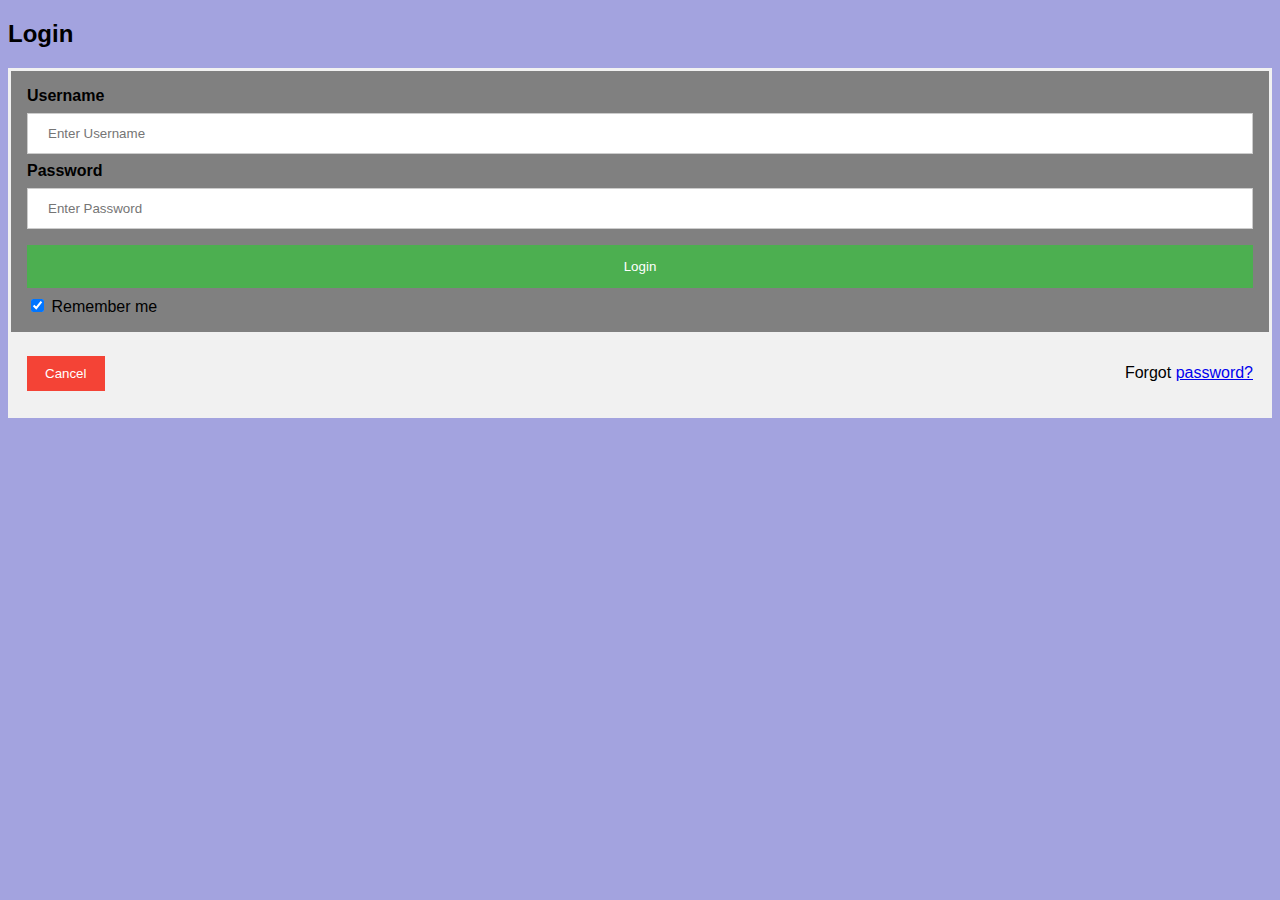
<file: login.html>
<!DOCTYPE html>
<html>
<head>
<meta name="viewport" content="width=device-width, initial-scale=1">
<style>
body {font-family: Arial, Helvetica, sans-serif;
background-color: rgba(93, 93, 199, 0.568);}
form {border: 3px solid #f1f1f1;}

input[type=text], input[type=password] {
  width: 100%;
  padding: 12px 20px;
  margin: 8px 0;
  display: inline-block;
  border: 1px solid #ccc;
  box-sizing: border-box;
}

button {
  background-color: #4CAF50;
  color: white;
  padding: 14px 20px;
  margin: 8px 0;
  border: none;
  cursor: pointer;
  width: 100%;
}

button:hover {
  opacity: 0.8;
}

.cancelbtn {
  width: auto;
  padding: 10px 18px;
  background-color: #f44336;
  text-decoration: none;
}



.container {
  padding: 16px;
  background-color: grey;
}

span.psw {
  float: right;
  padding-top: 16px;
}


@media screen and (max-width: 300px) {
  span.psw {
     display: block;
     float: none;
  }
  .cancelbtn {
     width: 100%;
  }
}
</style>
</head>
<body>

<h2>Login </h2>

 
     <form  method="post">
  

  <div class="container">
    <label for="uname"><b>Username</b></label>
    <input type="text" placeholder="Enter Username" id="uname" required/>

    <label for="psw"><b>Password</b></label>
    <input type="password" placeholder="Enter Password" id="psw" required/>
        
    <button onclick="myFunction();">Login</button>

    <script>
      function myFunction() {
        var password=document.getElementById("psw").value;
        var username=document.getElementById("uname").value;
        if(username == "vartika" && password == "1234")
        {
          window.location="index.html";
   
        }
        else if(username != "vartika" || password != "1234")
        alert("Not registered yet OR Error filling the details");
        
      }
      </script>

    <label>
      <input type="checkbox" checked="checked" name="remember"> Remember me
    </label>
  </div>


  <div class="container" style="background-color:#f1f1f1">
  <a href="index.html"  ><button type="button" class="cancelbtn">Cancel</button></a>
   
    
    <span class="psw">Forgot <a href="#">password?</a></span>
  </div>
</form>

</body>
</html>
</file>
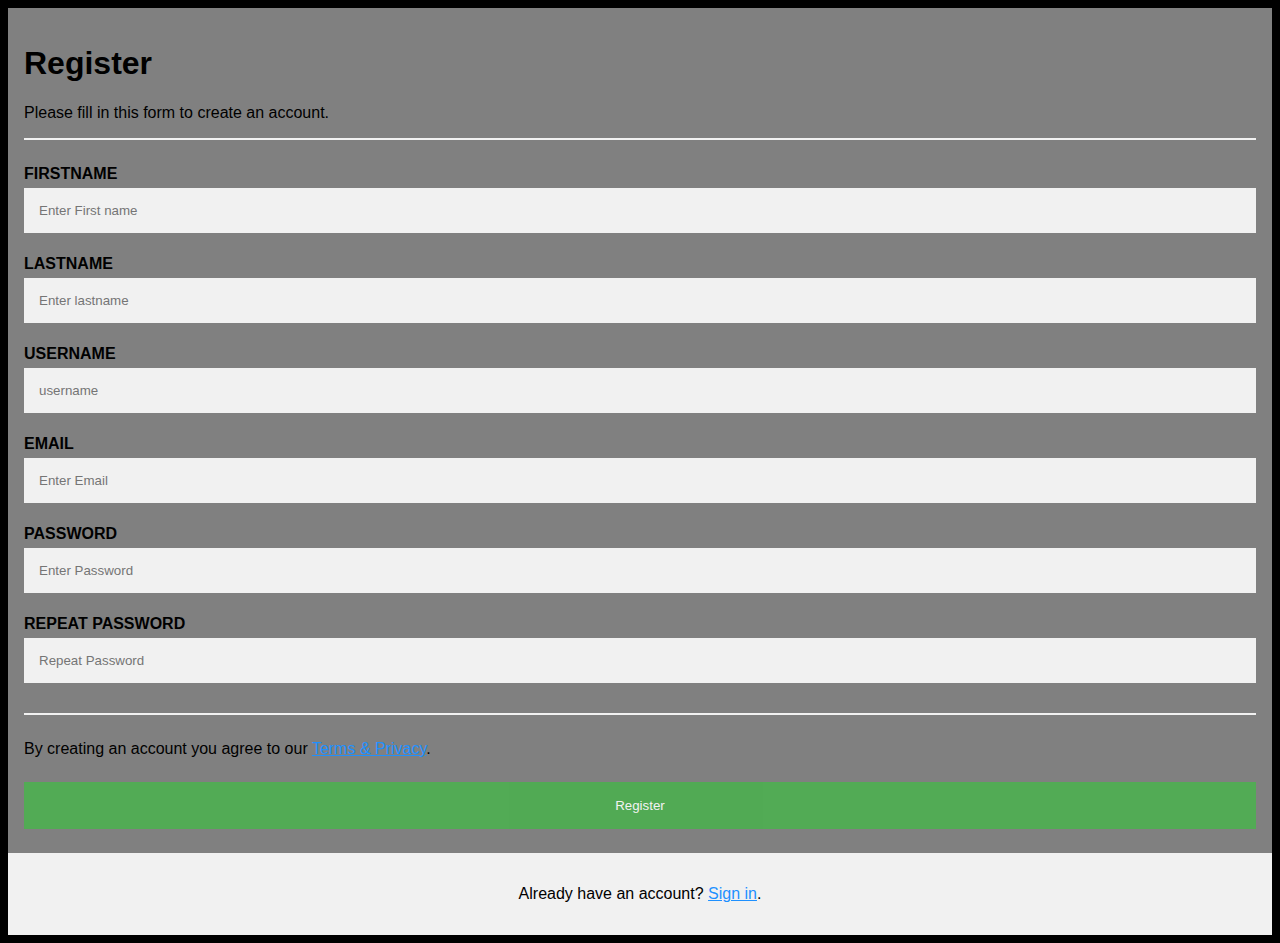
<file: REGISTER.HTML>
<!DOCTYPE html>
<html>
<head>
<meta name="viewport" content="width=device-width, initial-scale=1">
<style>
body {
  font-family: Arial, Helvetica, sans-serif;
  background-color:black;
}

* {
  box-sizing: border-box;
}

.container {
  padding: 16px;
  background-color:grey;
}


input[type=text], input[type=password] {
  width: 100%;
  padding: 15px;
  margin: 5px 0 22px 0;
  display: inline-block;
  border: none;
  background: #f1f1f1;
}

input[type=text]:focus, input[type=password]:focus {
  background-color: #ddd;
  outline: none;
}


hr {
  border: 1px solid #f1f1f1;
  margin-bottom: 25px;
}


.registerbtn {
  background-color: #4CAF50;
  color: white;
  padding: 16px 20px;
  margin: 8px 0;
  border: none;
  cursor: pointer;
  width: 100%;
  opacity: 0.9;
}

.registerbtn:hover {
  opacity: 1;
}


a {
  color: dodgerblue;
}


.signin {
  background-color: #f1f1f1;
  text-align: center;
}
</style>
</head>
<body>

<form>
  <div class="container">
    <h1>Register</h1>
    <p>Please fill in this form to create an account.</p>
    <hr>
    <label for="firstname"><b>FIRSTNAME </b></label>
    <input type="text" placeholder="Enter First name" name="firstname" id="firstname" required>

    <label for="lastname"><b>LASTNAME</b></label>
    <input type="text" placeholder="Enter lastname" name="lastname" id="lastname" required>
    
    <label for="email"><b>USERNAME</b></label>
    <input type="text" placeholder="username" name="username" id="username" required>

    <label for="email"><b>EMAIL</b></label>
    <input type="text" placeholder="Enter Email" name="email" id="email" required>

    <label for="psw"><b>PASSWORD</b></label>
    <input type="password" placeholder="Enter Password" name="psw" id="psw" required>

    <label for="psw-repeat"><b>REPEAT PASSWORD</b></label>
    <input type="password" placeholder="Repeat Password" name="psw-repeat" id="psw-repeat" required>
    <hr>
    <p>By creating an account you agree to our <a href="#">Terms & Privacy</a>.</p>

    <button onclick=" Validate()" type="submit" class="registerbtn">Register</button>
      <script type="text/javascript">
        function Validate() {
            var password = document.getElementById("psw").value;
            var confirmPassword = document.getElementById("psw-repeat").value;
            if (password != confirmPassword) {
                alert("Passwords do not match.");
                return false;
            }
            alert("Successfully registered");
        }
        </script>
  </div>
</form>
  <div class="container signin">
    <p>Already have an account? <a href="file:///C:/Users/nitya/Desktop/mca4thsem/FED/html/login.html">Sign in</a>.</p>
  </div>

  
</body>
</html>
</file>
<file: style.css>
body
{
background-color:#6F605A;
font-family:Arial, Helvetica, sans-serif;
padding:0;
font-size:12px;
margin:0px auto auto auto;
color:#000000;
background-image: url("k7.jpg");
}
h2
{
  color:ivory;
}
.dropdown img{
  margin:5px;
  padding:5px;
}
.dropdown a{
    color:red;
    text-align:center;
 }
 #mySidenav a {
  position: absolute;
  right: -80px;
  transition: 0.3s;
  padding: 15px;
  width: 100px;
  text-decoration: none;
  font-size: 20px;
  color: white;
  border-radius: 0 5px 5px 0;
}

#mySidenav a:hover {
  right:0;
}

#about {
  top:100px;
  background-color: #4CAF50;
}

#blog {
  top: 140px;
  background-color: #2196F3;
}

#projects {
  top: 200px;
  background-color: #f44336;
}

#contact {
  top: 260px;
  background-color: #555
}
#ABC {
  top:320px;
  background-color: #4CAF50;
}

#DEF {
  top: 370px;
  background-color: #2196F3;
}

#GHI {
  top: 420px;
  background-color: #f44336;
}

#JKL {
  top:480px;
  background-color: #555
}

 p{
    padding:5px 0 5px 0;
    margin:0px;
    text-align:justify;
    line-height:19px;
 }

 .header {
        background-image:url(download.jpg);
        
        text-align: center;
        padding: 20px;
      }
 li {
        display: inline;
} 
ul {
    list-style-type: none;
    margin: 0;
    padding: 0;
    overflow: hidden;
    background-color: #333;
  }
  
  li {
    float: left;
  }
  
  li a {
    display: block;
    color: white;
    text-align: center;
    padding: 14px 16px;
    text-decoration: none;
  }
  
  li a:hover:not(.active) {
    background-color: #111;
  }
  
  .active {
    background-color:green;
  } 
 
.column {
    float: left;
    width:30%;
    height:80%;
    padding: 15px;
    border:inset black 5px;
    background-image: url("k7.jpg");
  
     
  }
  .pill-nav a {
    display: block;
    color: white;
    padding: 14px;
    text-decoration: none;
    font-size: 17px;
    border-radius: 5px;
  }
  
  .pill-nav a:hover {
    background-color: #ddd;
    color: black;
  }
  
  .pill-nav a.active {
    background-color: dodgerblue;
    color: white;
  }
  .center {
    display: flex;
    justify-content: center;
    align-items: center;
    height: 200px;
   
  }
  .btn1 {
    background-color:green;
    border: none;
    color: white;
    cursor: pointer;
    font-size: 15px;
    text-align: center;
  }
  
 
  .btn1:hover {
    background-color:red;
  }
  
  
  .row:after {
    content: "";
    display: table;
    clear: both;
  }
  
  
  @media screen and (max-width:600px) {
    .column {
      width: 100%;
      
    }
  }  
  .footer {
      height:auto;
    background-color:black;
    padding: 10px;
    text-align: center;
      color:WHITE;
      background-image: url("ack.jpg");
    
    
  }
  div.gallery {
    margin: 5px;
    border: 1px solid #ccc;
    float: left;
    width: 180px;
  }
  
  div.gallery:hover {
    border: 1px solid #777;
  }
  
  div.gallery img {
    width: 100%;
    height: auto;
  }
  
  .desc{
    font-size-adjust:inherit;
    color: ivory;
  
  }
  .fade {
    -webkit-animation-name: fade;
    -webkit-animation-duration: 1.5s;
    animation-name: fade;
    animation-duration: 1.5s;
  }
  
  @-webkit-keyframes fade {
    from {opacity: .4} 
    to {opacity: 1}
  }
  
  @keyframes fade {
    from {opacity: .4} 
    to {opacity: 1}
  }
 
  .dropdown {
    position: relative;
    display: inline-block;
  }
  
  .dropdown-content {
    display: none;
    position: absolute;
    background-color: #f9f9f9;
    min-width: 160px;
    box-shadow: 0px 8px 16px 0px rgba(0,0,0,0.2);
    z-index: 1;
  }
  
  .dropdown:hover .dropdown-content {
    display: block;
  }
  li.dropdown1 {
    display: inline-block;
  }
  
  .dropdown-content1 {
    display: none;
    position: absolute;
    background-color: black;
    min-width: 160px;
    box-shadow: 0px 8px 16px 0px rgba(0,0,0,0.2);
    z-index: 1;
  }
  
  .dropdown-content1 a {
    color: white;
    padding: 12px 16px;
    text-decoration: none;
    display: block;
    text-align:left;
  }
  
  .dropdown-content1 a:hover {background-color:green;}
  
  .dropdown1:hover .dropdown-content1 {
    display: block;
  }
  .dropbtn1 {
    display: inline-block;
    color: white;
    text-align: center;
    padding: 14px 16px;
    text-decoration: none;
  }
  
  .left_footer{
    float:center;
    padding:10px 0 0 10px;
    }
    .right_footer{
    float:center;
    padding:10px 10px 0 0;
    }
    .footer a{
    text-decoration:none;
    padding:0 5px 0 5px;
    color:#afaeaf;
    }
    .popup {
      position: relative;
      
      cursor: pointer;
      -webkit-user-select: none;
      -moz-user-select: none;
      -ms-user-select: none;
      user-select: none;
      float:center;
    }
    
  
    .popup .popuptext {
      visibility: hidden;
      width: 160px;
      background-color:BLACK;
      color: #fff;
      text-align: center;
      border-radius: 6px;
      padding: 8px 0;
      position: absolute;
      z-index: 1;
      bottom: 125%;
      left: 50%;
      margin-left: -80px;
    }
    
    
    .popup .popuptext::after {
      content: "";
      position: absolute;
      top: 100%;
      left: 50%;
      margin-left: -5px;
      border-width: 5px;
      border-style: solid;
      border-color:BLACK transparent transparent transparent;
    }
    
    
    .popup .show {
      visibility: visible;
      -webkit-animation: fadeIn 1s;
      animation: fadeIn 1s;
    }
    

    .fa {
      padding: 20px;
      font-size: 40px;
      width: 40px;
      text-align: center;
      text-decoration: none;
      margin: 5px 2px; 
    }
    
    
    .fa:hover {
        opacity: 0.7;
    }
    
    .fa-facebook {
      background: #3B5998;
      color: white;
    }
    
    .fa-twitter {
      background: #55ACEE;
      color: white;
    }
    
    .fa-google {
      background: #dd4b39;
      color: white;
    }
    
    .fa-linkedin {
      background: #007bb5;
      color: white;
    }
    
    .fa-youtube {
      background: #bb0000;
      color: white;
    }
    
    .fa-instagram {
      background: #125688;
      color: white;
    }
    
    .fa-pinterest {
      background: #cb2027;
      color: white;
    }

    .btn {
      background-color: DodgerBlue;
      border: none;
      color: white;
      font-size: 16px;
      cursor: pointer;
    }
    
    
    .btn:hover {
      background-color: RoyalBlue;
    }
    .book h2
    {
      color:black;
    }
    .btn1 a{
      color:white;
    }
</file>
<file: stylecategories.css>
body
{
background-color:#6F605A;
font-family:Arial, Helvetica, sans-serif;
padding:0;
font-size:12px;
margin:0px auto auto auto;
color:#000000;

}
a{
    color:#f8981d;
 }
 p{
    padding:5px 0 5px 0;
    margin:0px;
    text-align:justify;
    line-height:19px;
 }
 .book
 {
    background-color: lightgrey;
    width:95%;
    border: 5px solid #3B5998;
    padding:0px;
    margin:auto;
    position: relative;
    
 }
 .bdesc h2{
   color: darkolivegreen;
   width:200%;
 }
 .bimage{
  float: left;
 }
 .bdesc{
   margin-left:15%;
   margin-right:40%;
   text-color: darkblue;
 }
 #demo1,#demo2,#demo3,#demo4
 {
   font-style: italic;
 }
 .bt{
 position: absolute;
 right:2%;
 bottom: 5%;
 }
 a:link {
  text-decoration: none;
}

a:hover {
  text-decoration:none;
}
 .click{
  position: static;
  right:25%;
  top: 10%;
  background-color: #bb0000;
  color: aquamarine;
 }
 .last{
  font-family: "Times New Roman", Times, serif;
  text-color: blue;
 }
 .demo1,.demo2,.demo3,.demo4{
  font-style: italic;
 }
 .bttn{
   background-color: lightyellow;
 }
 .btn { 
  background-color: DodgerBlue;
  border: none;
  width:200%;
  color: white;
  padding:0px 10px;
  cursor: pointer;
  font-size: 20px;
  float: right;
 }
.btn:hover {
  background-color: RoyalBlue;
}
 .header {
        background-image:url(download.jpg);
        text-align: center;
        padding: 20px;
      }
 li {
        display: inline;
} 
ul {
    list-style-type: none;
    margin: 0;
    padding: 0;
    overflow: hidden;
    background-color: #333;
  }
  
  li {
    float: left;
  }
  
  li a {
    display: block;
    color: white;
    text-align: center;
    padding: 14px 16px;
    text-decoration: none;
  }
  
  li a:hover:not(.active) {
    background-color: #111;
  }
  
  .active {
    background-color: #4CAF50;
  } 
 
.column {
    float: left;
    width: 25%;
    height:60%;
    padding: 15px;
    border:inset black 5px;
    
     
  }
  
  .dropdown {
    position: relative;
    display: inline-block;
  }
  
  .dropdown-content {
    display: none;
    position: absolute;
    background-color: #f9f9f9;
    min-width: 160px;
    box-shadow: 0px 8px 16px 0px rgba(0,0,0,0.2);
    z-index: 1;
  }
  
  .dropdown:hover .dropdown-content {
    display: block;
  }
  li.dropdown1 {
    display: inline-block;
  }
  
  .dropdown-content1 {
    display: none;
    position: absolute;
    background-color: black;
    min-width: 160px;
    box-shadow: 0px 8px 16px 0px rgba(0,0,0,0.2);
    z-index: 1;
  }
  
  .dropdown-content1 a {
    color: white;
    padding: 12px 16px;
    text-decoration: none;
    display: block;
    text-align: left;
  }
  
  .dropdown-content1 a:hover {background-color:green;}
  
  .dropdown1:hover .dropdown-content1 {
    display: block;
  }
  .dropbtn1 {
    display: inline-block;
    color: white;
    text-align: center;
    padding: 14px 16px;
    text-decoration: none;
  }
  
  .left_footer{
    float:left;
    padding:10px 0 0 10px;
    }
    .right_footer{
    float:right;
    padding:10px 10px 0 0;
    }
    .footer a{
    text-decoration:none;
    padding:0 5px 0 5px;
    color:#afaeaf;
    }
    .popup {
      position: relative;
      display: inline-block;
      cursor: pointer;
      -webkit-user-select: none;
      -moz-user-select: none;
      -ms-user-select: none;
      user-select: none;
    }
    
  
    .popup .popuptext {
      visibility: hidden;
      width: 160px;
      background-color:BLACK;
      color: #fff;
      text-align: center;
      border-radius: 6px;
      padding: 8px 0;
      position: absolute;
      z-index: 1;
      bottom: 125%;
      left: 50%;
      margin-left: -80px;
    }
    
    
    .popup .popuptext::after {
      content: "";
      position: absolute;
      top: 100%;
      left: 50%;
      margin-left: -5px;
      border-width: 5px;
      border-style: solid;
      border-color:BLACK transparent transparent transparent;
    }
    
    
    .popup .show {
      visibility: visible;
      -webkit-animation: fadeIn 1s;
      animation: fadeIn 1s;
    }
    
    
    @-webkit-keyframes .popup .popuptext fadeIn {
      from {opacity: 0;} 
      to {opacity: 1;}
    }
    
    @keyframes .popup .popuptext fadeIn {
      from {opacity: 0;}
      to {opacity:1 ;}
    }

    .fa {
      padding: 20px;
      font-size: 30px;
      width: 30px;
      text-align: center;
      text-decoration: none;
      margin: 5px 2px;
      border-radius: 50%;
    }
    
    
    .fa:hover {
        opacity: 0.7;
    }
    
    .fa-facebook {
      background: #3B5998;
      color: white;
    }
    
    .fa-twitter {
      background: #55ACEE;
      color: white;
    }
    
    .fa-google {
      background: #dd4b39;
      color: white;
    }
    
    .fa-linkedin {
      background: #007bb5;
      color: white;
    }
    
    .fa-youtube {
      background: #bb0000;
      color: white;
    }
    
    .fa-instagram {
      background: #125688;
      color: white;
    }
    
    .fa-pinterest {
      background: #cb2027;
      color: white;
    }

    .btn {
      background-color: DodgerBlue;
      border: none;
      color: white;
      font-size: 16px;
      cursor: pointer;
    }
    
    /* Darker background on mouse-over */
    .btn:hover {
      background-color: RoyalBlue;
    }
</file>
